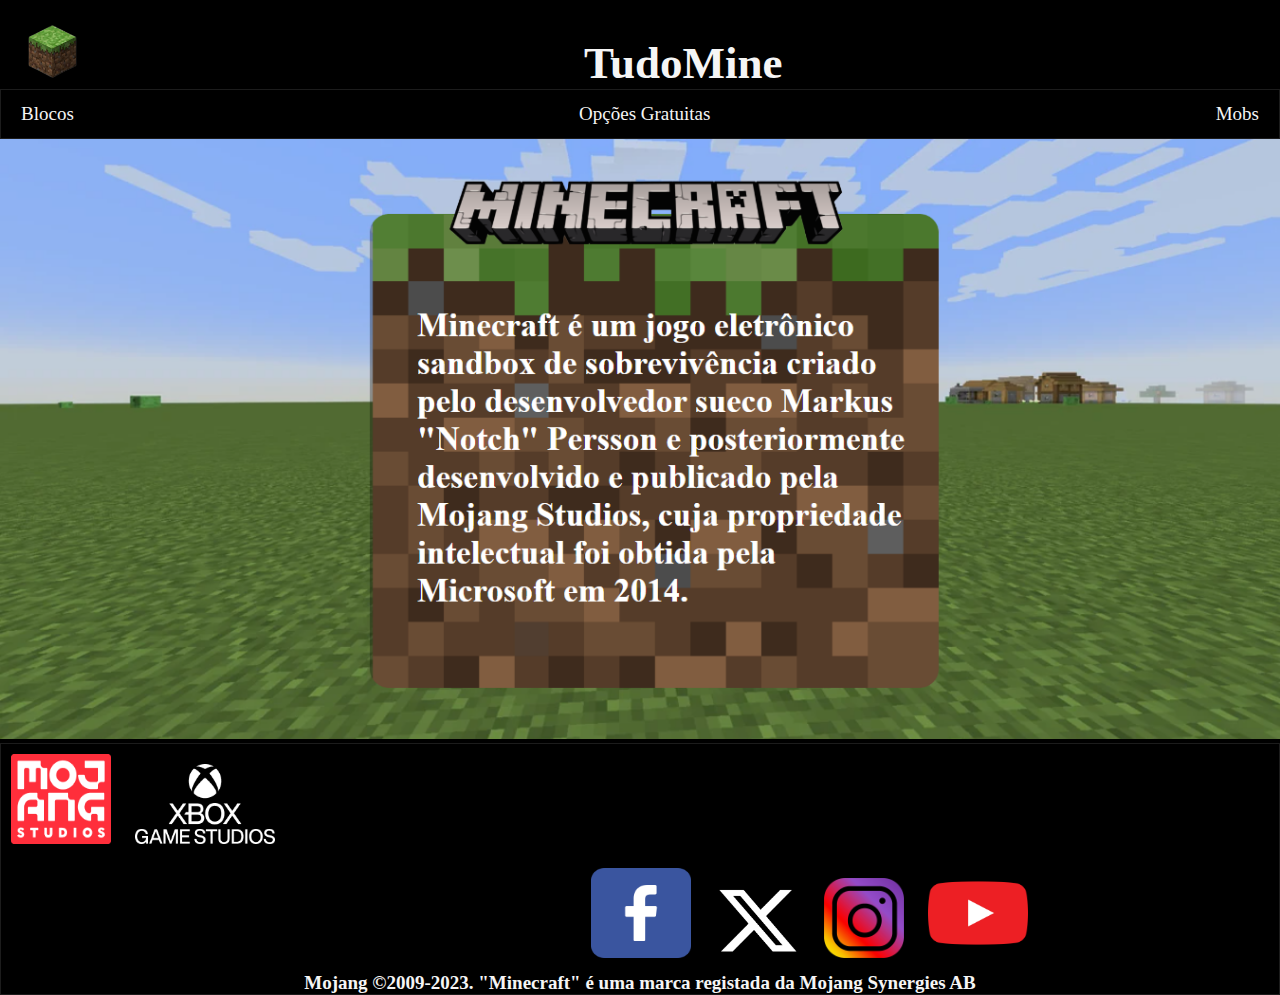
<file: index.html>
<!DOCTYPE html>
<html lang="pt-br">

<head>
    <meta charset="UTF-8">
    <meta name="viewport" content="width=device-width, initial-scale=1.0">
    <link rel="shortcut icon" href="" type="image/x-i   con">
    <link rel="stylesheet" type="text/css" href="css/estilo.css">
    <link rel="shortcut icon" href="img/logo.png" type="image/x-i   con">
    <title>TudoMine</title>
</head>

<header>
    <div name="cabecalho">
        <div class="container">
            <div id="cab1">
                <a href="index.html">
                    <img src="img/logo.png" width=55px height=53px>
                </a>
            </div>
            <div id="cab2">
                <h1>TudoMine</h1>
            </div>
        </div>
        <div id="cab3">
            <div id="opc">
                <a href="html/blocos.html">
                    <p>Blocos</p>
                </a>
            </div>
            <div id="opc">
                <a href="html/opcgrat.html">
                    <p>Opções Gratuitas</p>
                </a>
            </div>
            <div id="opc">
                <a href="html/mobs.html">
                    <p>Mobs</p>
                </a>
            </div>
        </div>
    </div>
</header>

<body>
    <div class="fundo">
        <img src="img/tela_fundo.png" width=100% height=100%>
    </div>
</body>
<footer>
    <div class="rodape">
        <div class="item">
            <img src="img/mojang.png" width=100px height=90px>
        </div>
        <div class="item">
            <img src="img/xbox.png" width=140px height=80px>
        </div>
        <div class="conterr">
            <div class="icon">
                <a href="https://www.facebook.com/minecraft/?locale=pt_BR" target="_blank">
                    <img src="img/face.png" width=100px height=90px></a>
            </div>
            <div class="icon">
                <a href="https://twitter.com/Minecraft" target="_blank">
                    <img src="img/x.png" width=85px height=75px></a>
            </div>
            <div class="icon">
                <a href="https://www.instagram.com/minecraft/" target="_blank">
                    <img src="img/insta.png" width=80px height=80px></a>
            </div>
            <div class="icon">
                <a href="https://www.youtube.com/minecraft" target="_blank">
                    <img src="img/yt.png" width=100px height=90px></a>
            </div>
        </div>
        <div class="texto">
            <p>Mojang ©2009-2023. "Minecraft" é uma marca registada da Mojang Synergies AB</p>
        </div>
    </div>
</footer>

</html>
</file>
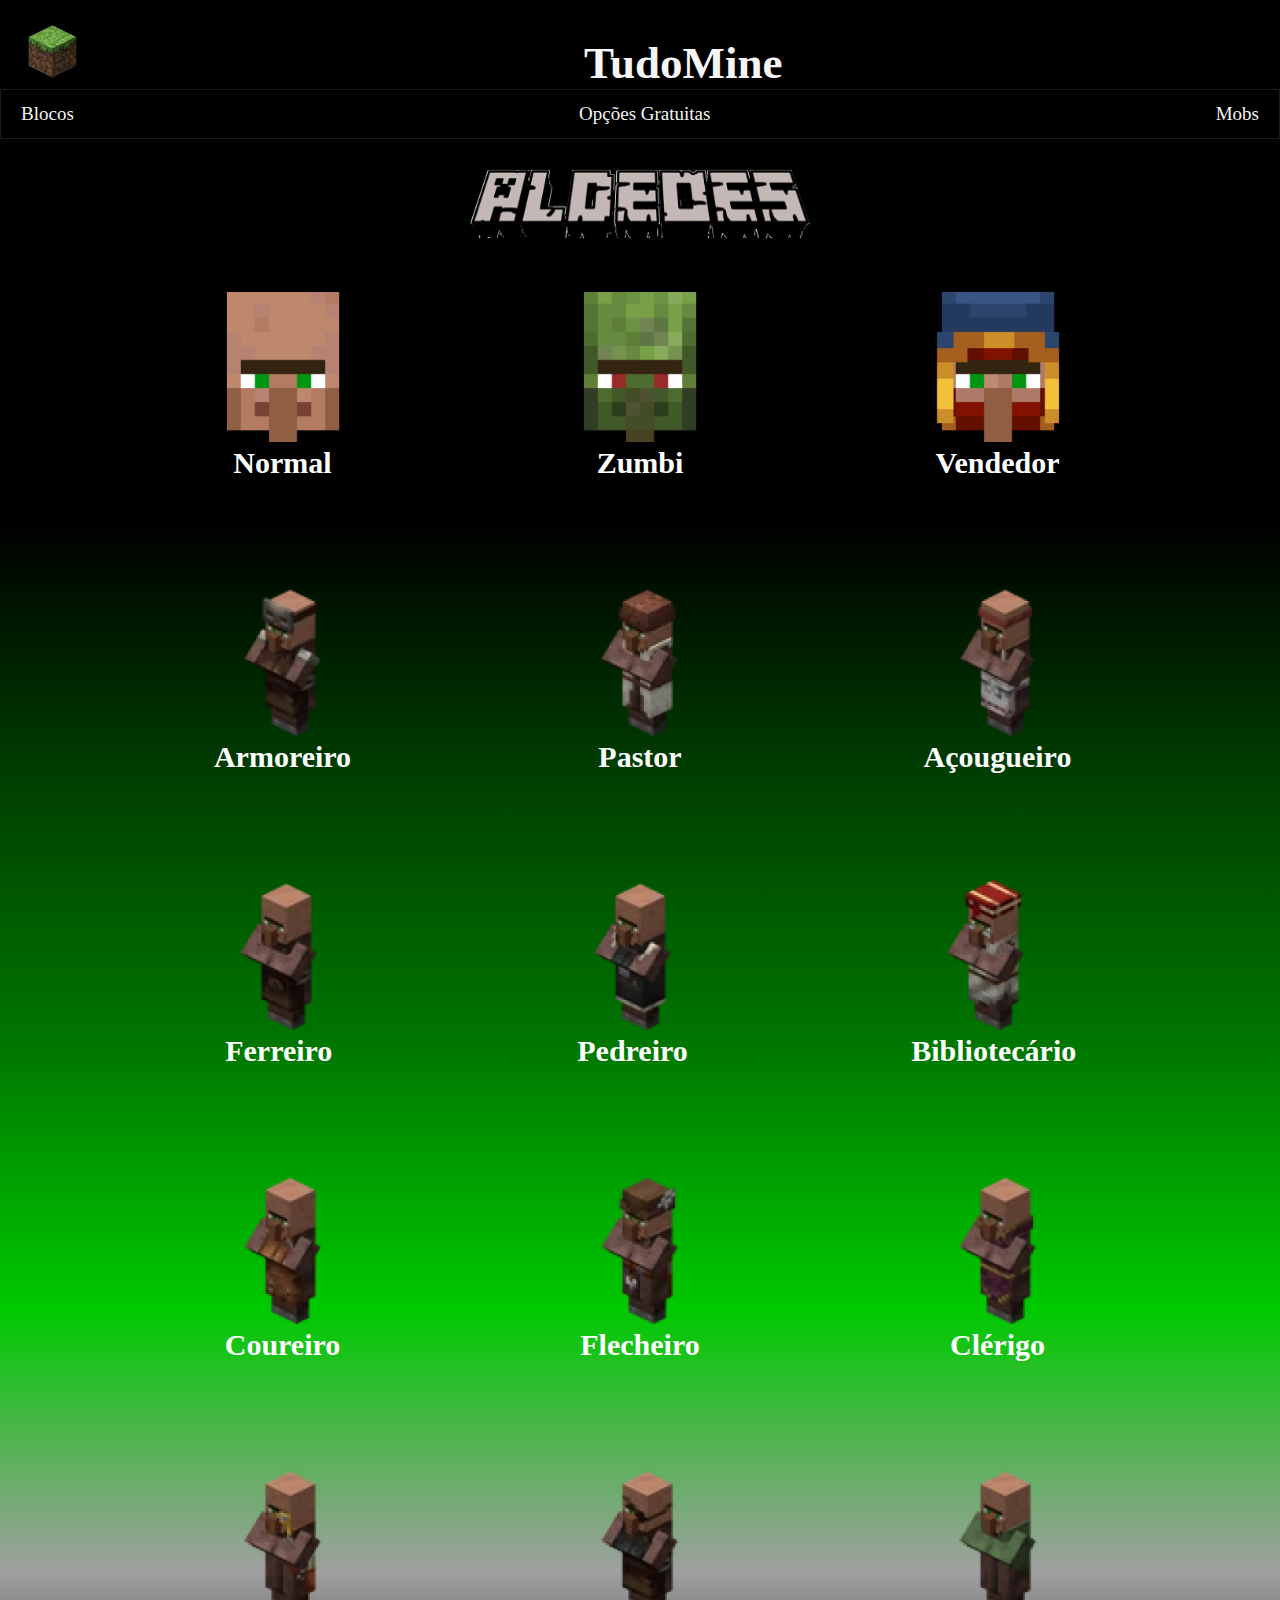
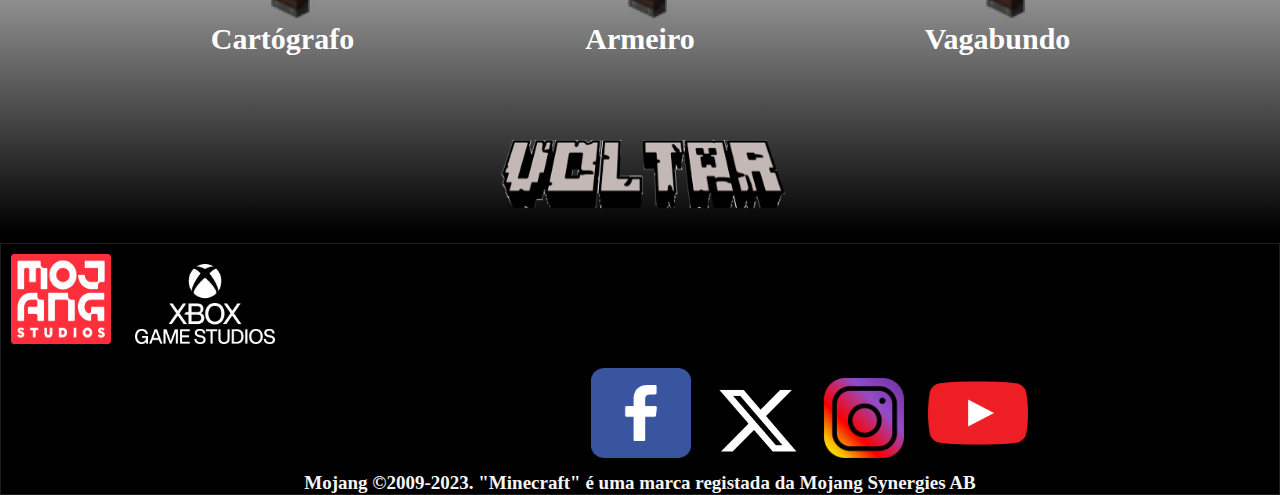
<file: html/aldeoes.html>
<!DOCTYPE html>
<html lang="pt-br">

<head>
    <meta charset="UTF-8">
    <meta name="viewport" content="width=device-width, initial-scale=1.0">
    <link rel="shortcut icon" href="" type="image/x-i   con">
    <link rel="stylesheet" type="text/css" href="../css/estilo.css">
    <link rel="shortcut icon" href="../img/logo.png" type="image/x-i   con">
    <title>TudoMine</title>
</head>

<header>
    <div name="cabecalho">
        <div class="container">
            <div id="cab1">
                <a href="../index.html">
                    <img src="../img/logo.png" width=55px height=53px>
                </a>
            </div>
            <div id="cab2">
                <h1>TudoMine</h1>
            </div>
        </div>
        <div id="cab3">
            <div id="opc">
                <a href="blocos.html">
                    <p>Blocos</p>
                </a>
            </div>
            <div id="opc">
                <a href="opcgrat.html">
                    <p>Opções Gratuitas</p>
                </a>
            </div>
            <div id="opc">
                <a href="mobs.html">
                    <p>Mobs</p>
                </a>
            </div>
        </div>
    </div>
</header>

<body class="body-cor">
    <div class="titulo">
        <img src="../img/aldeoeslogo.png" width="350px" height="70px">
    </div>
    <div class="container2">
        <div id="item1">
            <img src="../img/normal.png" width="150px" height="150px">
            <p>Normal</p>
        </div>
        <div id="item2">
            <img src="../img/zumbial.png" width="150px" height="150px">
            <p>Zumbi</p>
        </div>
        <div id="item3">
            <img src="../img/vendedor.png" width="150px" height="150px">
            <p>Vendedor</p>
        </div>
    </div>
    <div class="container2">
        <div id="item1">
            <img src="../img/armoreiro.png" width="150px" height="150px">
            <p>Armoreiro</p>
        </div>
        <div id="item2">
            <img src="../img/pastor.png" width="150px" height="150px">
            <p>Pastor</p>
        </div>
        <div id="item3">
            <img src="../img/acougueiro.png" width="150px" height="150px">
            <p>Açougueiro</p>
        </div>
    </div>
    <div class="container2">
        <div id="item1">
            <img src="../img/ferreiro.png" width="150px" height="150px">
            <p>Ferreiro</p>
        </div>
        <div id="item2">
            <img src="../img/pedreiro.png" width="150px" height="150px">
            <p>Pedreiro</p>
        </div>
        <div id="item3">
            <img src="../img/bibliotecario.png" width="150px" height="150px">
            <p>Bibliotecário</p>
        </div>
    </div>
    <div class="container2">
        <div id="item1">
            <img src="../img/coureiro.png" width="150px" height="150px">
            <p>Coureiro</p>
        </div>
        <div id="item2">
            <img src="../img/flecheiro.png" width="150px" height="150px">
            <p>Flecheiro</p>
        </div>
        <div id="item3">
            <img src="../img/clerigo.png" width="150px" height="150px">
            <p>Clérigo</p>
        </div>
    </div>
    <div class="container2">
        <div id="item1">
            <img src="../img/cartografo.png" width="150px" height="150px">
            <p>Cartógrafo</p>
        </div>
        <div id="item2">
            <img src="../img/armeiro.png" width="150px" height="150px">
            <p>Armeiro</p>
        </div>
        <div id="item3">
            <img src="../img/vagabundo.png" width="150px" height="150px">
            <p>Vagabundo</p>
        </div>
    </div>
    <div class="voltar">
        <a href="mobs.html">
            <img src="../img/voltar.png" width="300px" height="70px"></a>
    </div>
</body>
<footer>
    <div class="rodape">
        <div class="item">
            <img src="../img/mojang.png" width=100px height=90px>
        </div>
        <div class="item">
            <img src="../img/xbox.png" width=140px height=80px>
        </div>
        <div class="conterr">
            <div class="icon">
                <a href="https://www.facebook.com/minecraft/?locale=pt_BR" target="_blank">
                    <img src="../img/face.png" width=100px height=90px></a>
            </div>
            <div class="icon">
                <a href="https://twitter.com/Minecraft" target="_blank">
                    <img src="../img/x.png" width=85px height=75px></a>
            </div>
            <div class="icon">
                <a href="https://www.instagram.com/minecraft/" target="_blank">
                    <img src="../img/insta.png" width=80px height=80px></a>
            </div>
            <div class="icon">
                <a href="https://www.youtube.com/minecraft" target="_blank">
                    <img src="../img/yt.png" width=100px height=90px></a>
            </div>
        </div>
        <div class="texto">
            <p>Mojang ©2009-2023. "Minecraft" é uma marca registada da Mojang Synergies AB</p>
        </div>
    </div>
</footer>

</html>
</file>
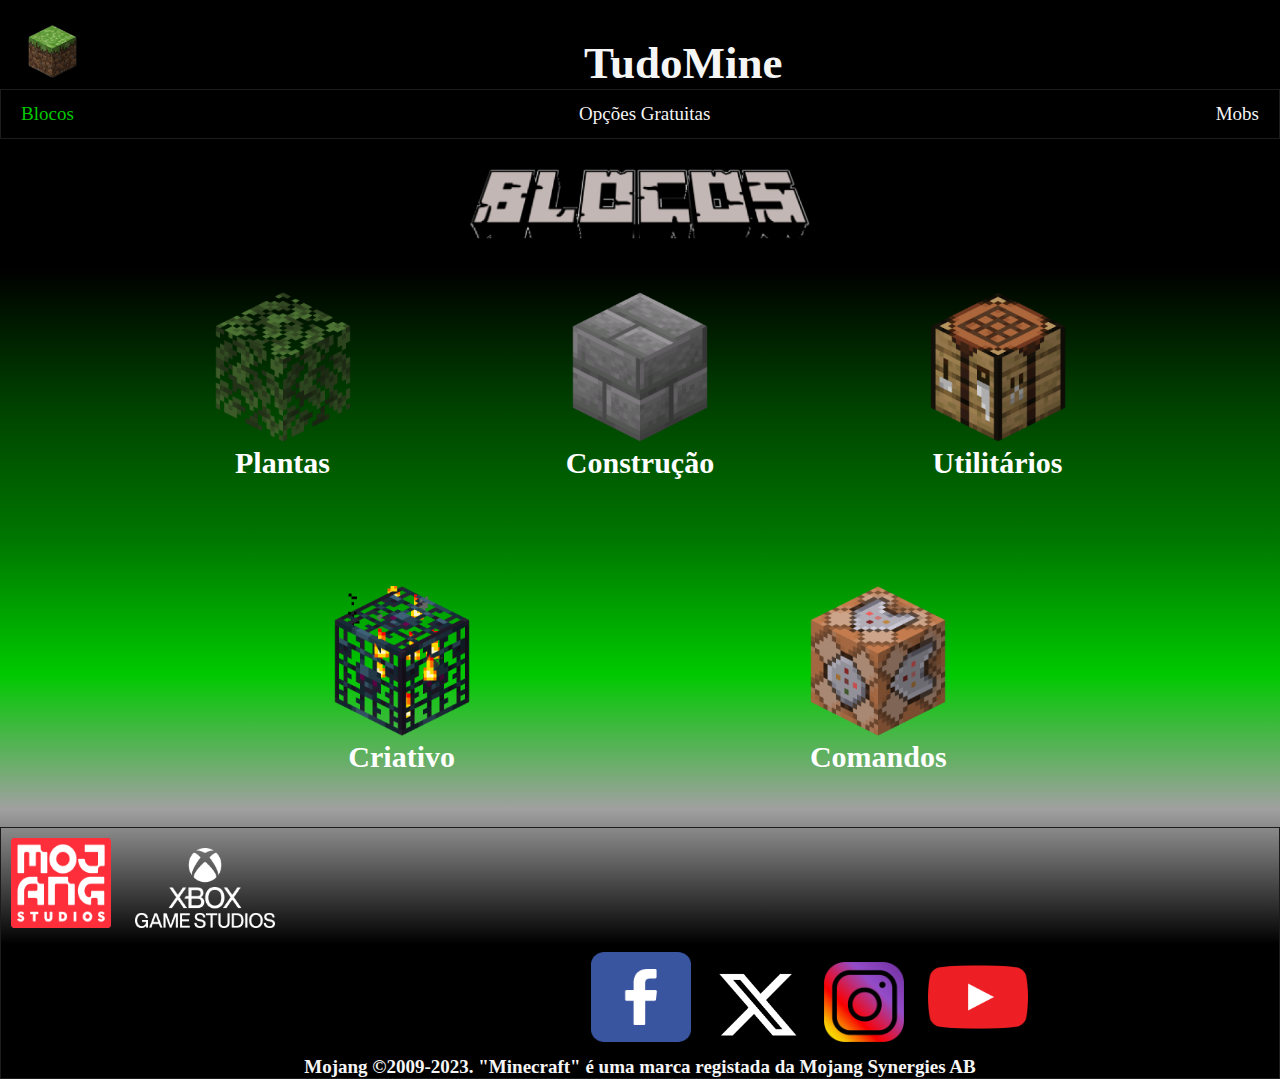
<file: html/blocos.html>
<!DOCTYPE html>
<html lang="pt-br">

<head>
    <meta charset="UTF-8">
    <meta name="viewport" content="width=device-width, initial-scale=1.0">
    <link rel="shortcut icon" href="" type="image/x-i   con">
    <link rel="stylesheet" type="text/css" href="../css/estilo.css">
    <link rel="shortcut icon" href="../img/logo.png" type="image/x-i   con">
    <title>TudoMine</title>
</head>

<header>
    <div name="cabecalho">
        <div class="container">
            <div id="cab1">
                <a href="../index.html">
                    <img src="../img/logo.png" width=55px height=53px>
                </a>
            </div>
            <div id="cab2">
                <h1>TudoMine</h1>
            </div>
        </div>
        <div id="cab3">
            <div id="opc">
                <p id="selec">Blocos</p>
            </div>
            <div id="opc">
                <a href="opcgrat.html">
                    <p>Opções Gratuitas</p>
                </a>
            </div>
            <div id="opc">
                <a href="mobs.html">
                    <p>Mobs</p>
                </a>
            </div>
        </div>
    </div>
</header>

<body class="body-cor">
    <div class="titulo">
        <img src="../img/blocoslogo.png" width="350px" height="70px">
    </div>
    <div class="container2">
        <a href="plantas.html">
            <div id="planta">
                <img src="../img/planta.png" width="150px" height="150px">
                <p>Plantas</p>
            </div>
        </a>
        <a href="construcoes.html">
            <div id="contrucoes">
                <img src="../img/contrucao.png" width="150px" height="150px">
                <p>Construção</p>
            </div>
        </a>
        <a href="utilitarios.html">
            <div id="utilitarios">
                <img src="../img/utilitario.png" width="150px" height="150px">
                <p>Utilitários</p>
            </div>
        </a>
    </div>
    <div class="container2">
        <a href="criativo.html">
            <div id="criativo">
                <img src="../img/criativo.png" width="150px" height="150px">
                <p>Criativo</p>
            </div>
        </a>
        <a href="comandos.html">
            <div id="comando">
                <img src="../img/comando.png" width="150px" height="150px">
                <p>Comandos</p>
            </div>
        </a>
    </div>
</body>
<footer>
    <div class="rodape">
        <div class="item">
            <img src="../img/mojang.png" width=100px height=90px>
        </div>
        <div class="item">
            <img src="../img/xbox.png" width=140px height=80px>
        </div>
        <div class="conterr">
            <div class="icon">
                <a href="https://www.facebook.com/minecraft/?locale=pt_BR" target="_blank">
                    <img src="../img/face.png" width=100px height=90px></a>
            </div>
            <div class="icon">
                <a href="https://twitter.com/Minecraft" target="_blank">
                    <img src="../img/x.png" width=85px height=75px></a>
            </div>
            <div class="icon">
                <a href="https://www.instagram.com/minecraft/" target="_blank">
                    <img src="../img/insta.png" width=80px height=80px></a>
            </div>
            <div class="icon">
                <a href="https://www.youtube.com/minecraft" target="_blank">
                    <img src="../img/yt.png" width=100px height=90px></a>
            </div>
        </div>
        <div class="texto">
            <p>Mojang ©2009-2023. "Minecraft" é uma marca registada da Mojang Synergies AB</p>
        </div>
    </div>
</footer>

</html>
</file>
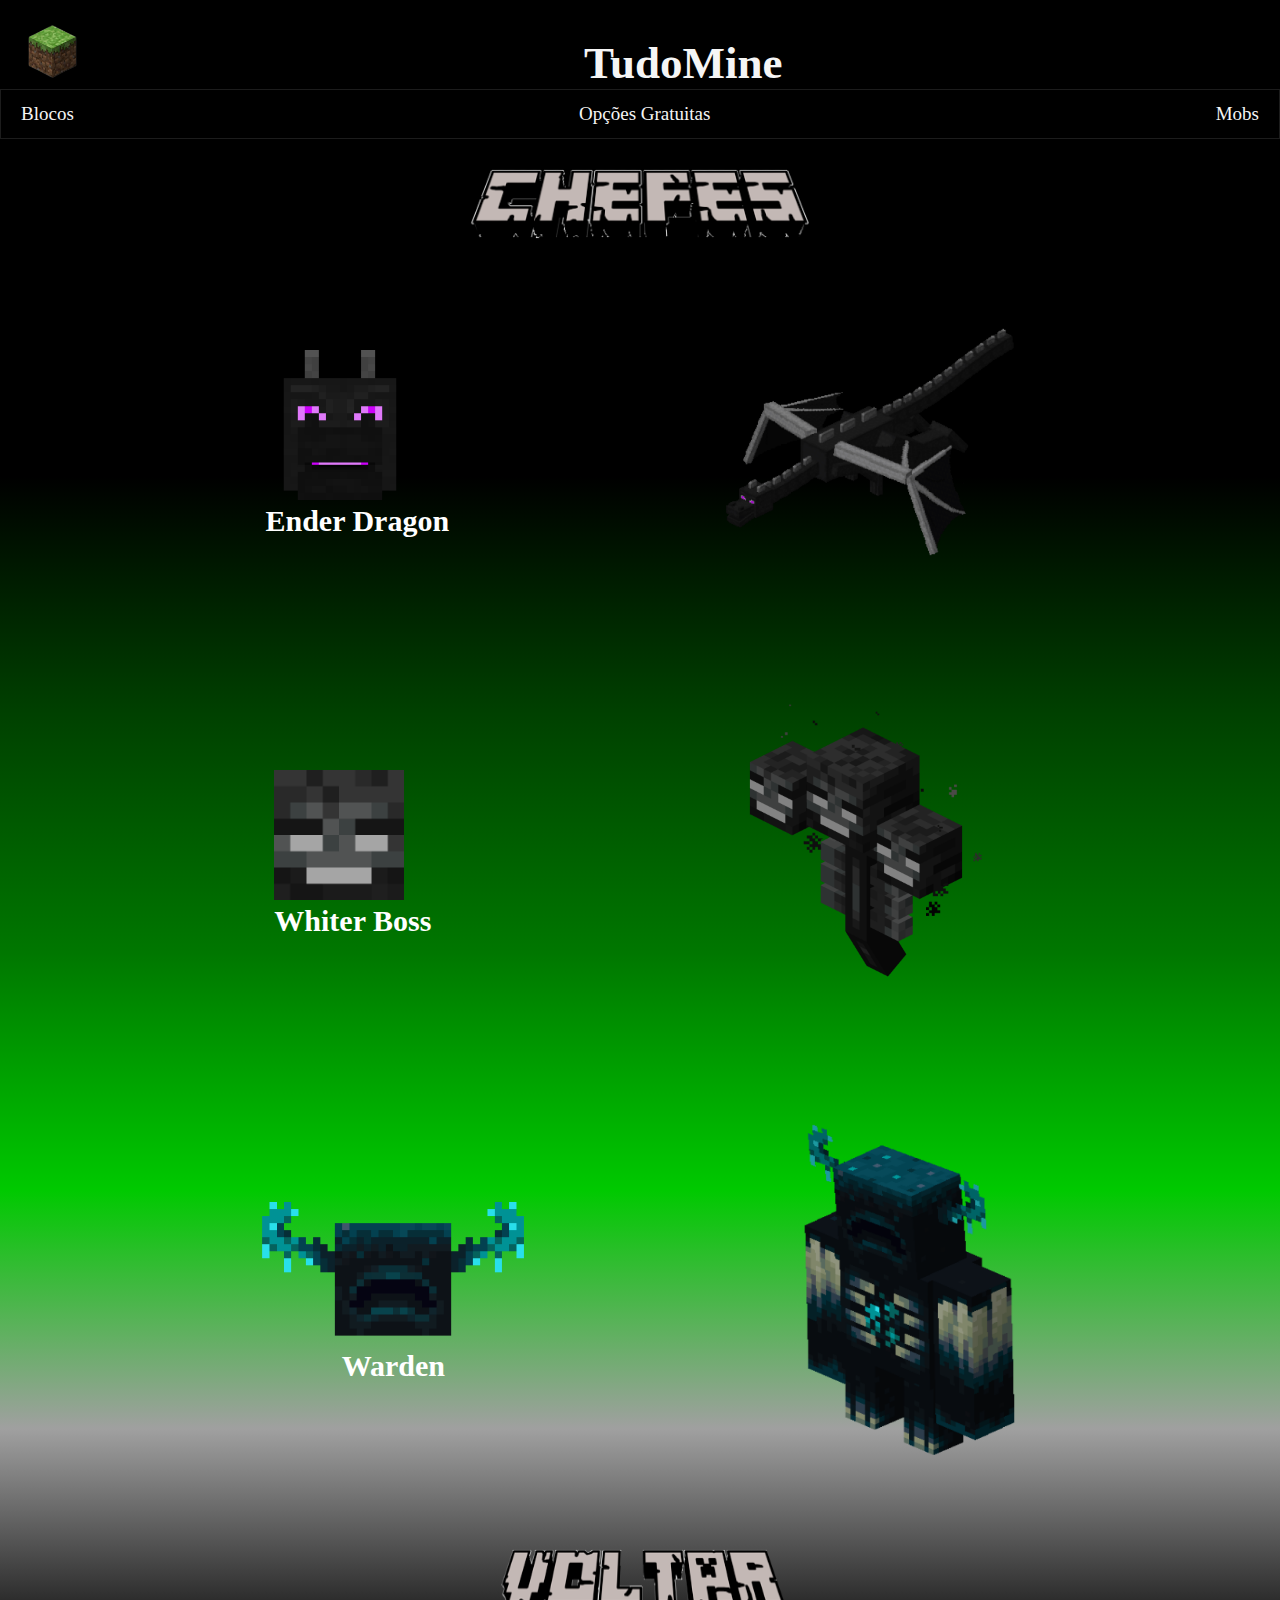
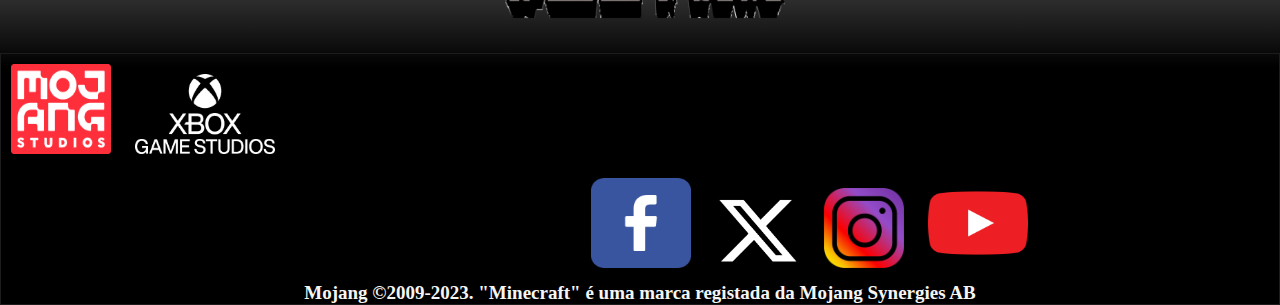
<file: html/chefes.html>
<!DOCTYPE html>
<html lang="pt-br">

<head>
    <meta charset="UTF-8">
    <meta name="viewport" content="width=device-width, initial-scale=1.0">
    <link rel="shortcut icon" href="" type="image/x-i   con">
    <link rel="stylesheet" type="text/css" href="../css/estilo.css">
    <link rel="shortcut icon" href="../img/logo.png" type="image/x-i   con">
    <title>TudoMine</title>
</head>

<header>
    <div name="cabecalho">
        <div class="container">
            <div id="cab1">
                <a href="../index.html">
                    <img src="../img/logo.png" width=55px height=53px>
                </a>
            </div>
            <div id="cab2">
                <h1>TudoMine</h1>
            </div>
        </div>
        <div id="cab3">
            <div id="opc">
                <a href="blocos.html">
                    <p>Blocos</p>
                </a>
            </div>
            <div id="opc">
                <a href="opcgrat.html">
                    <p>Opções Gratuitas</p>
                </a>
            </div>
            <div id="opc">
                <a href="mobs.html">
                    <p>Mobs</p>
                </a>
            </div>
        </div>
    </div>
</header>

<body class="body-cor">
    <div class="titulo">
        <img src="../img/chefeslogo.png" width="350px" height="70px">
    </div>
    <div class="container2">
        <div id="item1">
            <img src="../img/edragoncab.png" width="150px" height="150px">
            <p>Ender Dragon</p>
        </div>
        <div id="item2">
            <img src="../img/edragon.png" width="300px" height="300px">
        </div>
    </div>
    <div class="container2">
        <div id="item1">
            <img src="../img/whitercab.png" width="130px" height="130px">
            <p>Whiter Boss</p>
        </div>
        <div id="item2">
            <img src="../img/whiter.png" width="300px" height="300px">
        </div>
    </div>
    <div class="container2">
        <div id="item1">
            <img src="../img/wardencab.png" width="310px" height="150px">
            <p>Warden</p>
        </div>
        <div id="item2">
            <img src="../img/warden.png" width="255px" height="350px">
        </div>
    </div>
    <div class="voltar">
        <a href="mobs.html">
            <img src="../img/voltar.png" width="300px" height="70px"></a>
    </div>
</body>
<footer>
    <div class="rodape">
        <div class="item">
            <img src="../img/mojang.png" width=100px height=90px>
        </div>
        <div class="item">
            <img src="../img/xbox.png" width=140px height=80px>
        </div>
        <div class="conterr">
            <div class="icon">
                <a href="https://www.facebook.com/minecraft/?locale=pt_BR" target="_blank">
                    <img src="../img/face.png" width=100px height=90px></a>
            </div>
            <div class="icon">
                <a href="https://twitter.com/Minecraft" target="_blank">
                    <img src="../img/x.png" width=85px height=75px></a>
            </div>
            <div class="icon">
                <a href="https://www.instagram.com/minecraft/" target="_blank">
                    <img src="../img/insta.png" width=80px height=80px></a>
            </div>
            <div class="icon">
                <a href="https://www.youtube.com/minecraft" target="_blank">
                    <img src="../img/yt.png" width=100px height=90px></a>
            </div>
        </div>
        <div class="texto">
            <p>Mojang ©2009-2023. "Minecraft" é uma marca registada da Mojang Synergies AB</p>
        </div>
    </div>
</footer>

</html>
</file>
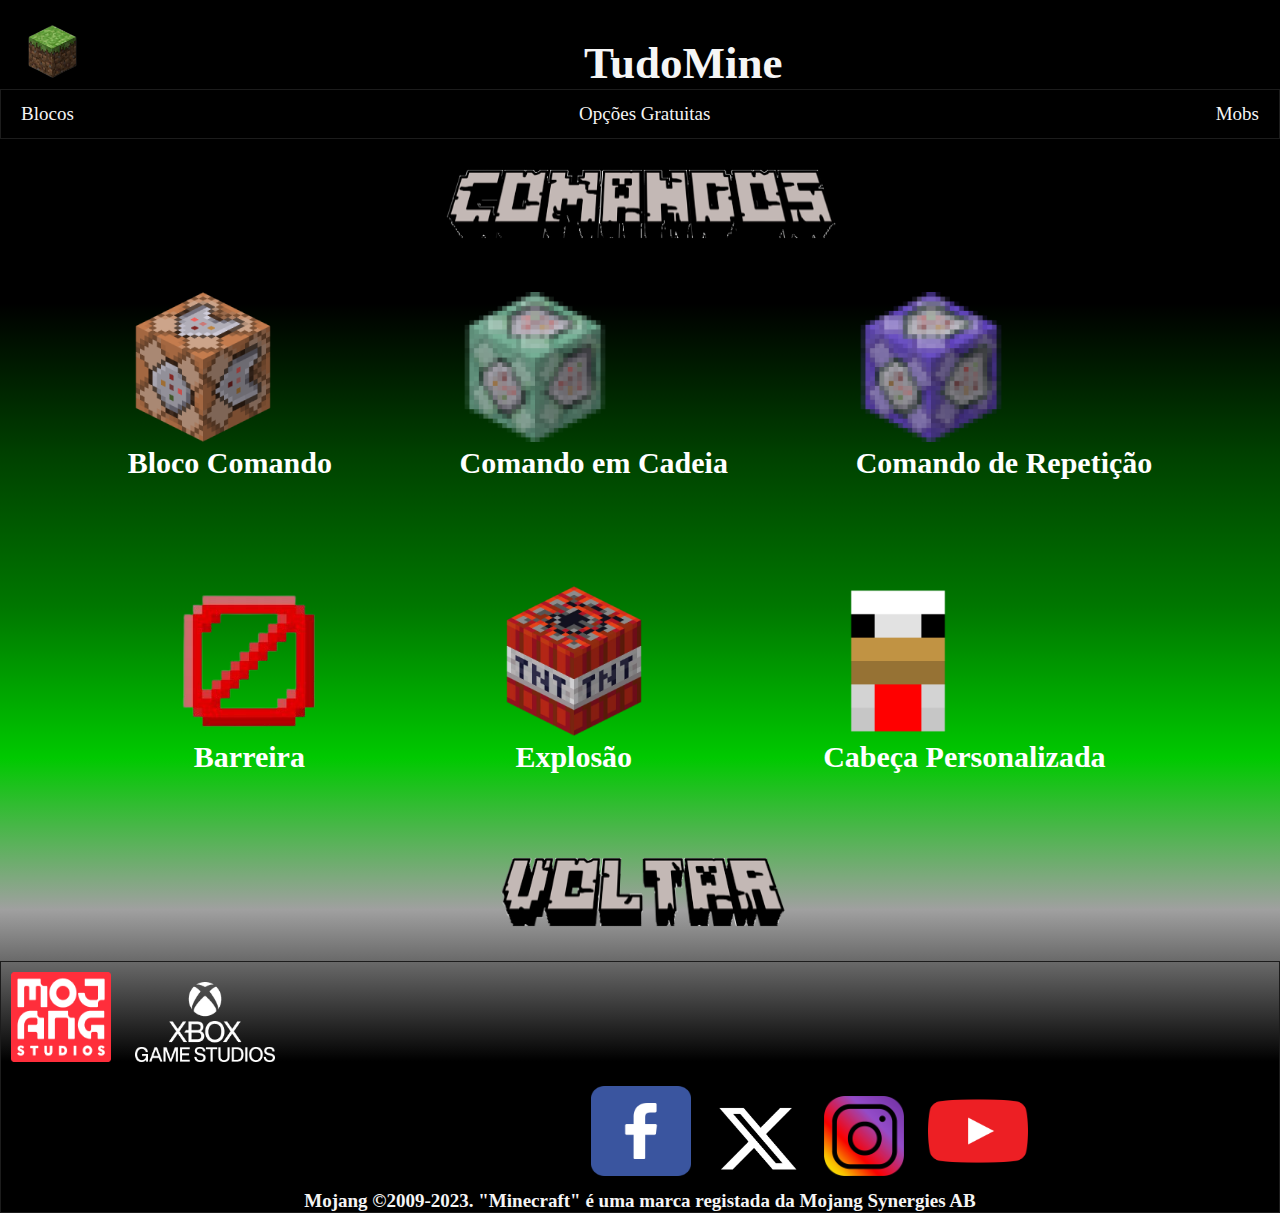
<file: html/comandos.html>
<!DOCTYPE html>
<html lang="pt-br">

<head>
    <meta charset="UTF-8">
    <meta name="viewport" content="width=device-width, initial-scale=1.0">
    <link rel="shortcut icon" href="" type="image/x-i   con">
    <link rel="stylesheet" type="text/css" href="../css/estilo.css">
    <link rel="shortcut icon" href="../img/logo.png" type="image/x-i   con">
    <title>TudoMine</title>
</head>

<header>
    <div name="cabecalho">
        <div class="container">
            <div id="cab1">
                <a href="../index.html">
                    <img src="../img/logo.png" width=55px height=53px>
                </a>
            </div>
            <div id="cab2">
                <h1>TudoMine</h1>
            </div>
        </div>
        <div id="cab3">
            <div id="opc">
                <a href="blocos.html">
                    <p>Blocos</p>
                </a>
            </div>
            <div id="opc">
                <a href="opcgrat.html">
                    <p>Opções Gratuitas</p>
                </a>
            </div>
            <div id="opc">
                <a href="mobs.html">
                    <p>Mobs</p>
                </a>
            </div>
        </div>
    </div>
</header>

<body class="body-cor">
    <div class="titulo">
        <img src="../img/comandoslogo.png" width="400px" height="70px">
    </div>
    <div class="container2">
        <div id="item1">
            <img src="../img/comando.png" width="150px" height="150px">
            <p>Bloco Comando</p>
        </div>
        <div id="item2">
            <img src="../img/cadeia.png" width="150px" height="150px">
            <p>Comando em Cadeia</p>
        </div>
        <div id="item3">
            <img src="../img/repeticao.png" width="150px" height="150px">
            <p>Comando de Repetição</p>
        </div>
    </div>
    <div class="container2">
        <div id="item1">
            <img src="../img/barreira.png" width="150px" height="150px">
            <p>Barreira</p>
        </div>
        <div id="item2">
            <img src="../img/tntnexp.png" width="150px" height="150px">
            <p>Explosão</p>
        </div>
        <div id="item3">
            <img src="../img/cabecaperso.png" width="150px" height="150px">
            <p>Cabeça Personalizada</p>
        </div>
    </div>
    <div class="voltar">
        <a href="blocos.html">
            <img src="../img/voltar.png" width="300px" height="70px"></a>
    </div>
</body>
<footer>
    <div class="rodape">
        <div class="item">
            <img src="../img/mojang.png" width=100px height=90px>
        </div>
        <div class="item">
            <img src="../img/xbox.png" width=140px height=80px>
        </div>
        <div class="conterr">
            <div class="icon">
                <a href="https://www.facebook.com/minecraft/?locale=pt_BR" target="_blank">
                    <img src="../img/face.png" width=100px height=90px></a>
            </div>
            <div class="icon">
                <a href="https://twitter.com/Minecraft" target="_blank">
                    <img src="../img/x.png" width=85px height=75px></a>
            </div>
            <div class="icon">
                <a href="https://www.instagram.com/minecraft/" target="_blank">
                    <img src="../img/insta.png" width=80px height=80px></a>
            </div>
            <div class="icon">
                <a href="https://www.youtube.com/minecraft" target="_blank">
                    <img src="../img/yt.png" width=100px height=90px></a>
            </div>
        </div>
        <div class="texto">
            <p>Mojang ©2009-2023. "Minecraft" é uma marca registada da Mojang Synergies AB</p>
        </div>
    </div>
</footer>

</html>
</file>
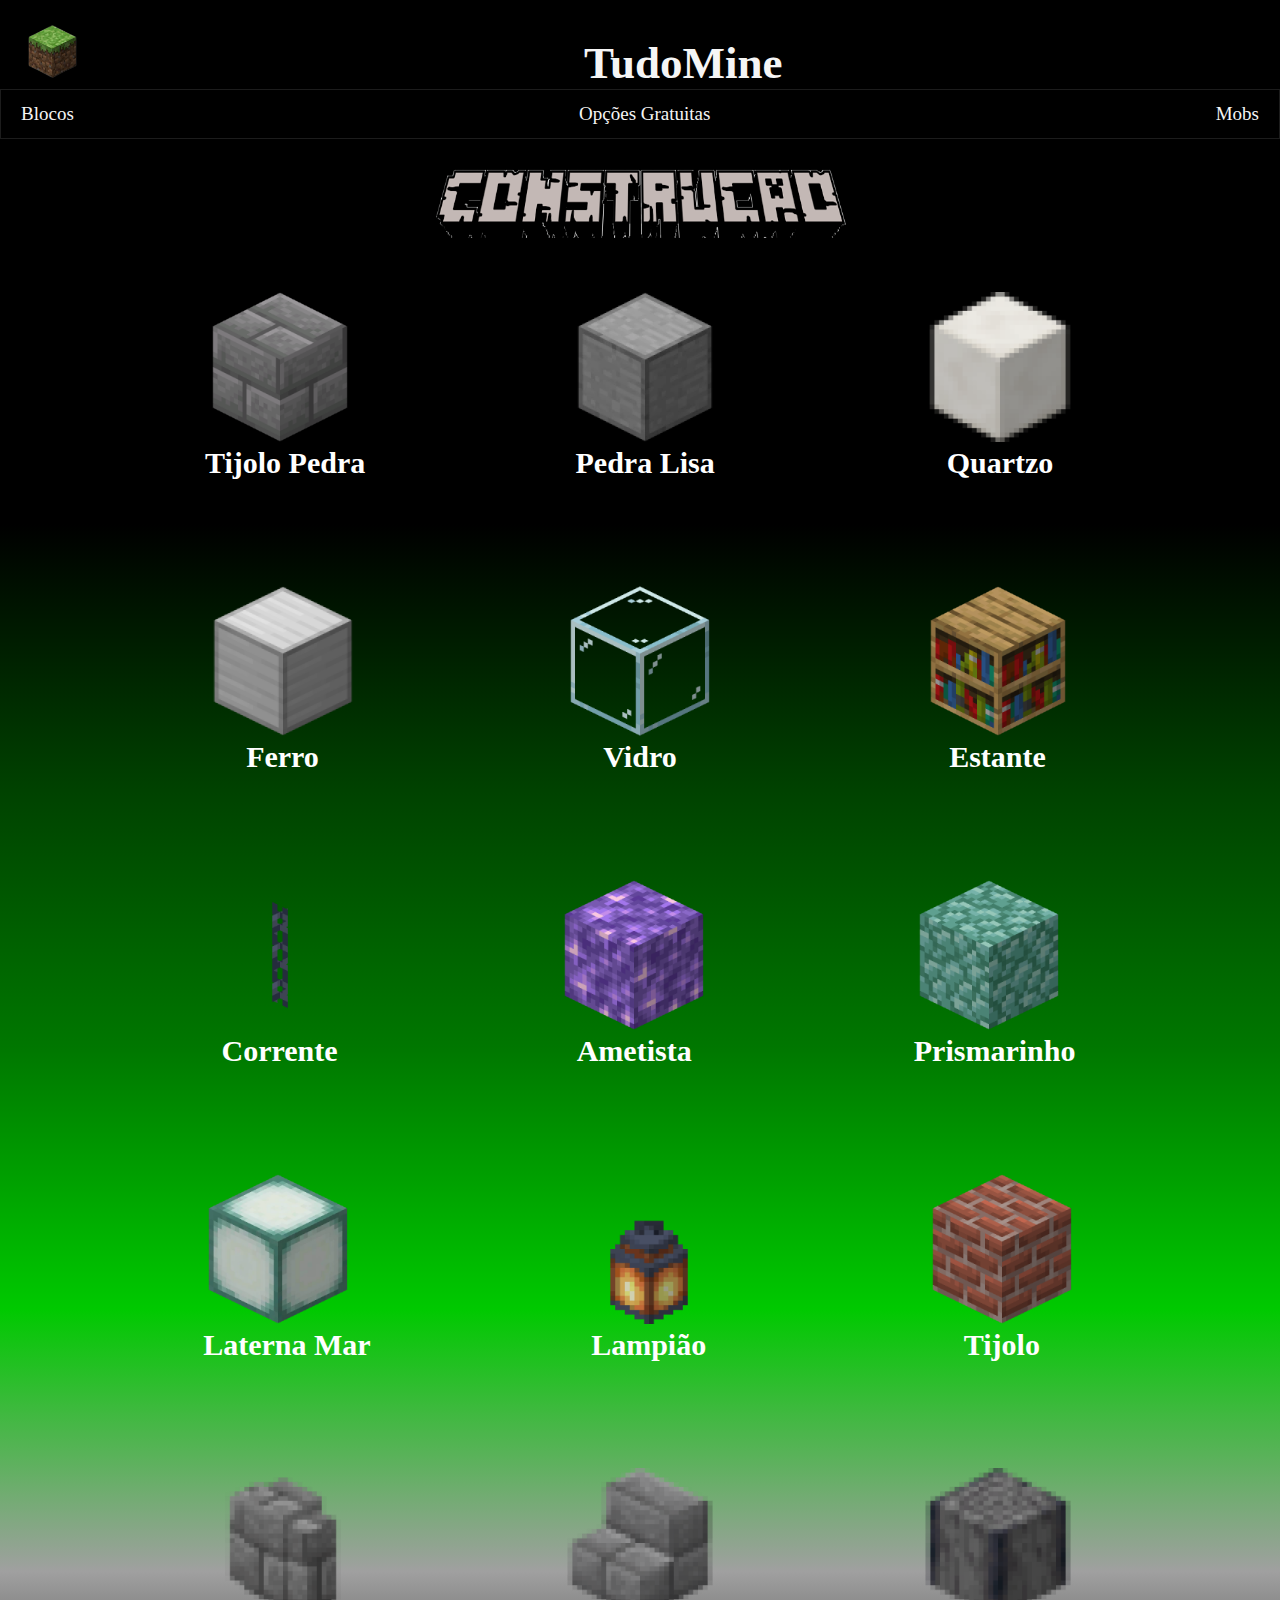
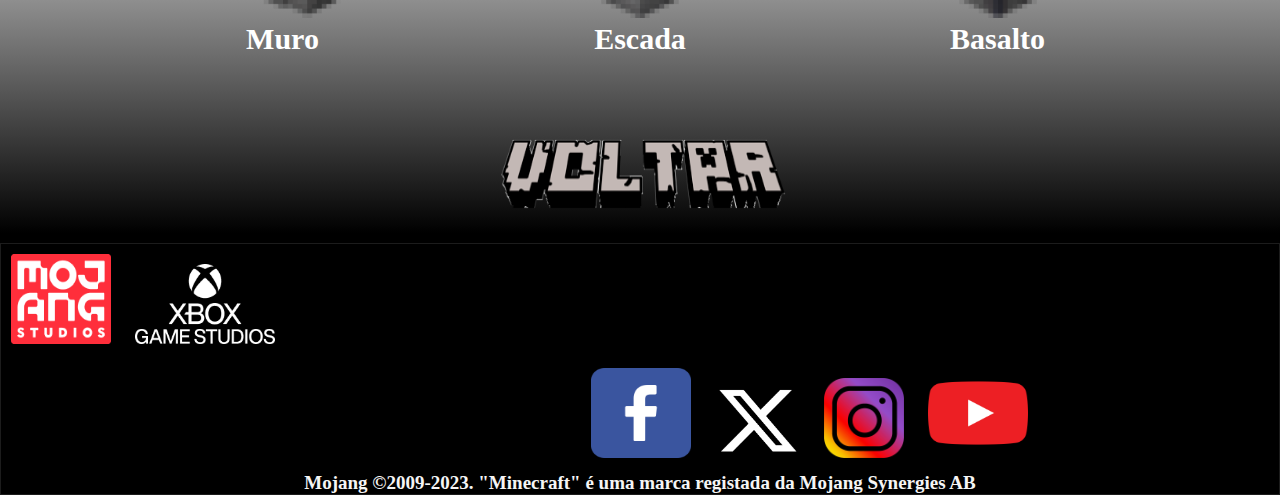
<file: html/construcoes.html>
<!DOCTYPE html>
<html lang="pt-br">

<head>
    <meta charset="UTF-8">
    <meta name="viewport" content="width=device-width, initial-scale=1.0">
    <link rel="shortcut icon" href="" type="image/x-i   con">
    <link rel="stylesheet" type="text/css" href="../css/estilo.css">
    <link rel="shortcut icon" href="../img/logo.png" type="image/x-i   con">
    <title>TudoMine</title>
</head>

<header>
    <div name="cabecalho">
        <div class="container">
            <div id="cab1">
                <a href="../index.html">
                    <img src="../img/logo.png" width=55px height=53px>
                </a>
            </div>
            <div id="cab2">
                <h1>TudoMine</h1>
            </div>
        </div>
        <div id="cab3">
            <div id="opc">
                <a href="blocos.html">
                    <p>Blocos</p>
                </a>
            </div>
            <div id="opc">
                <a href="opcgrat.html">
                    <p>Opções Gratuitas</p>
                </a>
            </div>
            <div id="opc">
                <a href="mobs.html">
                    <p>Mobs</p>
                </a>
            </div>
        </div>
    </div>
</header>

<body class="body-cor">
    <div class="titulo">
        <img src="../img/construcaologo.png" width="420px" height="70px">
    </div>
    <div class="container2">
        <div id="item1">
            <img src="../img/tijolopedra.png" width="150px" height="150px">
            <p>Tijolo Pedra</p>
        </div>
        <div id="item2">
            <img src="../img/pedra.png" width="150px" height="150px">
            <p>Pedra Lisa</p>
        </div>
        <div id="item3">
            <img src="../img/quartzo.png" width="150px" height="150px">
            <p>Quartzo</p>
        </div>
    </div>
    <div class="container2">
        <div id="item1">
            <img src="../img/ferro.png" width="150px" height="150px">
            <p>Ferro</p>
        </div>
        <div id="item2">
            <img src="../img/vidro.png" width="150px" height="150px">
            <p>Vidro</p>
        </div>
        <div id="item3">
            <img src="../img/estante.png" width="150px" height="150px">
            <p>Estante</p>
        </div>
    </div>
    <div class="container2">
        <div id="item1">
            <img src="../img/corrente.png" width="150px" height="150px">
            <p>Corrente</p>
        </div>
        <div id="item2">
            <img src="../img/ametista.png" width="150px" height="150px">
            <p>Ametista</p>
        </div>
        <div id="item3">
            <img src="../img/prismarinho.png" width="150px" height="150px">
            <p>Prismarinho</p>
        </div>
    </div>
    <div class="container2">
        <div id="item1">
            <img src="../img/lanterna.png" width="150px" height="150px">
            <p>Laterna Mar</p>
        </div>
        <div id="item2">
            <img src="../img/lampiao.png" width="150px" height="150px">
            <p>Lampião</p>
        </div>
        <div id="item3">
            <img src="../img/tijolo.png" width="150px" height="150px">
            <p>Tijolo</p>
        </div>
    </div>
    <div class="container2">
        <div id="item1">
            <img src="../img/muro.png" width="150px" height="150px">
            <p>Muro</p>
        </div>
        <div id="item2">
            <img src="../img/escada.png" width="150px" height="150px">
            <p>Escada</p>
        </div>
        <div id="item3">
            <img src="../img/basalto.png" width="150px" height="150px">
            <p>Basalto</p>
        </div>
    </div>
    <div class="voltar">
        <a href="blocos.html">
            <img src="../img/voltar.png" width="300px" height="70px"></a>
    </div>
</body>
<footer>
    <div class="rodape">
        <div class="item">
            <img src="../img/mojang.png" width=100px height=90px>
        </div>
        <div class="item">
            <img src="../img/xbox.png" width=140px height=80px>
        </div>
        <div class="conterr">
            <div class="icon">
                <a href="https://www.facebook.com/minecraft/?locale=pt_BR" target="_blank">
                    <img src="../img/face.png" width=100px height=90px></a>
            </div>
            <div class="icon">
                <a href="https://twitter.com/Minecraft" target="_blank">
                    <img src="../img/x.png" width=85px height=75px></a>
            </div>
            <div class="icon">
                <a href="https://www.instagram.com/minecraft/" target="_blank">
                    <img src="../img/insta.png" width=80px height=80px></a>
            </div>
            <div class="icon">
                <a href="https://www.youtube.com/minecraft" target="_blank">
                    <img src="../img/yt.png" width=100px height=90px></a>
            </div>
        </div>
        <div class="texto">
            <p>Mojang ©2009-2023. "Minecraft" é uma marca registada da Mojang Synergies AB</p>
        </div>
    </div>
</footer>

</html>
</file>
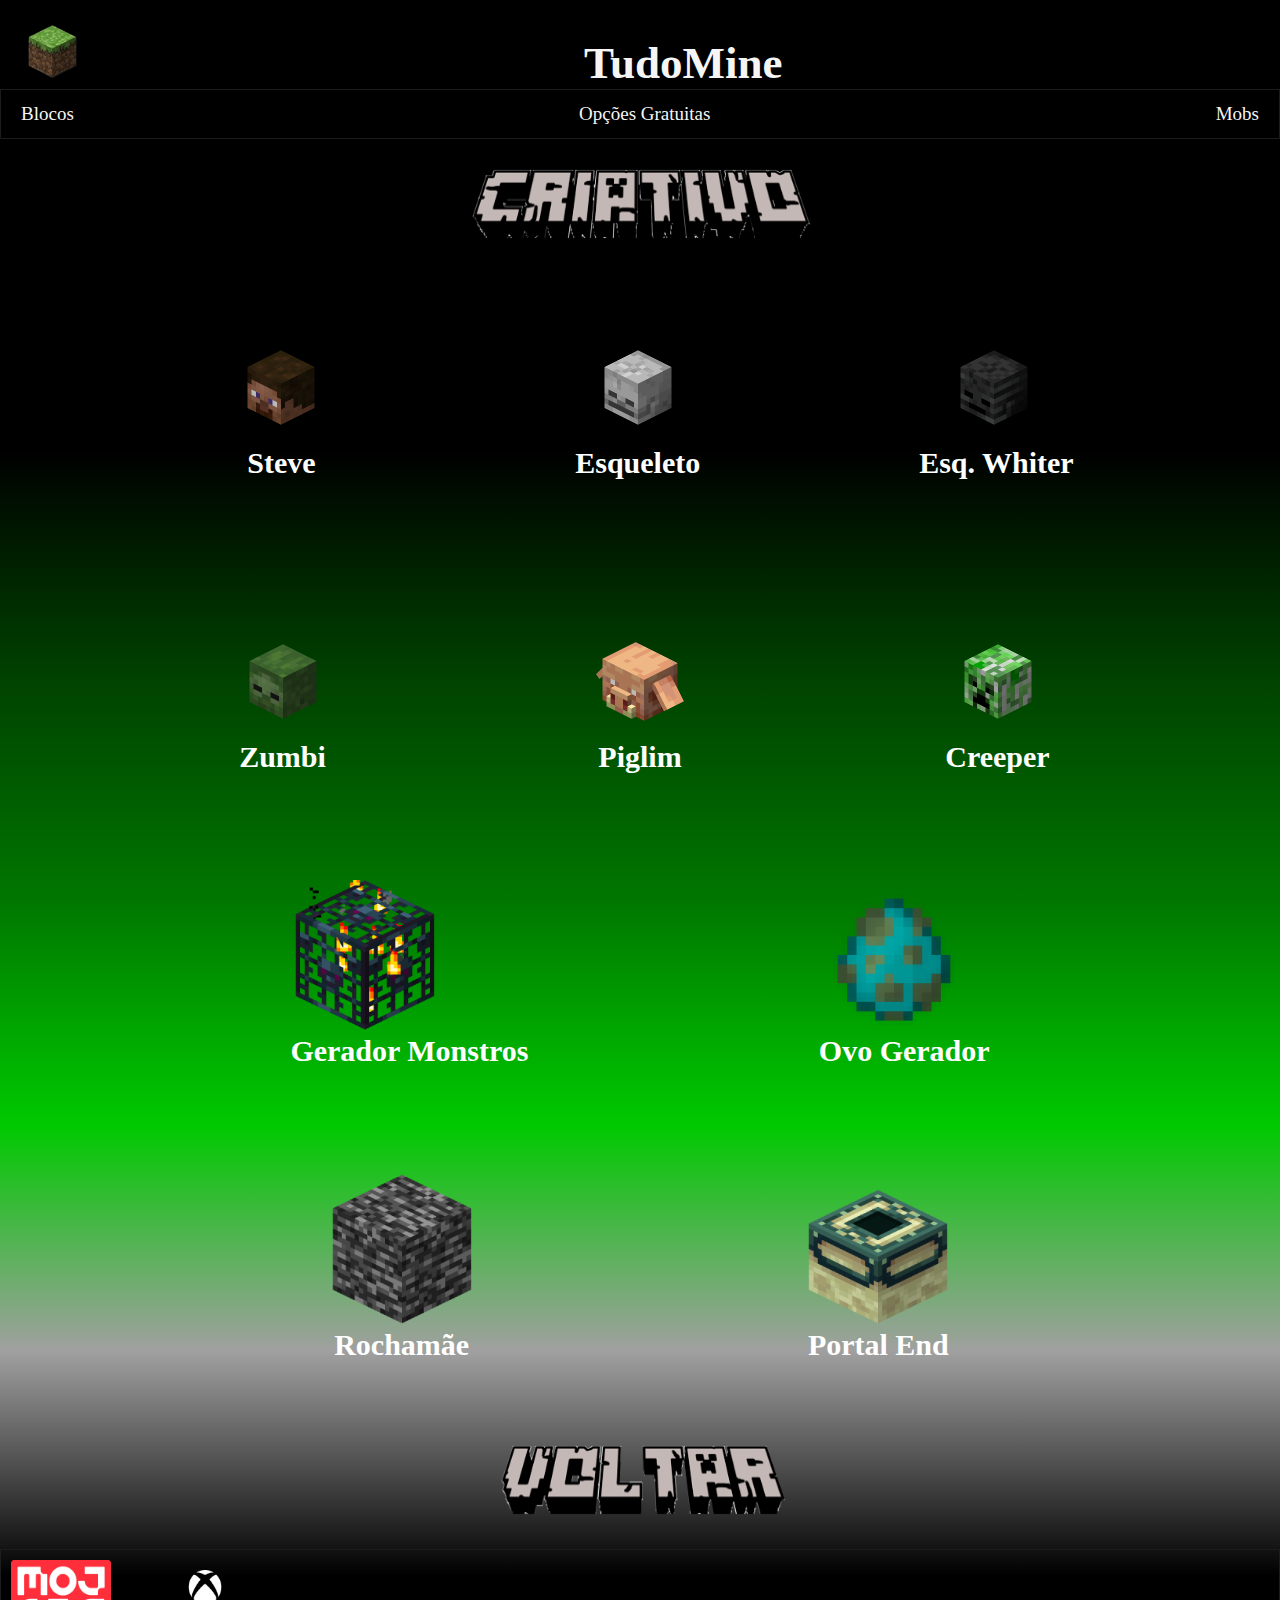
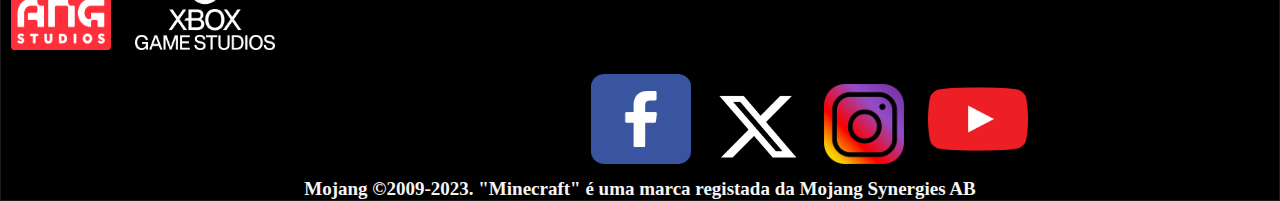
<file: html/criativo.html>
<!DOCTYPE html>
<html lang="pt-br">

<head>
    <meta charset="UTF-8">
    <meta name="viewport" content="width=device-width, initial-scale=1.0">
    <link rel="shortcut icon" href="" type="image/x-i   con">
    <link rel="stylesheet" type="text/css" href="../css/estilo.css">
    <link rel="shortcut icon" href="../img/logo.png" type="image/x-i   con">
    <title>TudoMine</title>
</head>

<header>
    <div name="cabecalho">
        <div class="container">
            <div id="cab1">
                <a href="../index.html">
                    <img src="../img/logo.png" width=55px height=53px>
                </a>
            </div>
            <div id="cab2">
                <h1>TudoMine</h1>
            </div>
        </div>
        <div id="cab3">
            <div id="opc">
                <a href="blocos.html">
                    <p>Blocos</p>
                </a>
            </div>
            <div id="opc">
                <a href="opcgrat.html">
                    <p>Opções Gratuitas</p>
                </a>
            </div>
            <div id="opc">
                <a href="mobs.html">
                    <p>Mobs</p>
                </a>
            </div>
        </div>
    </div>
</header>

<body class="body-cor">
    <div class="titulo">
        <img src="../img/criativologo.png" width="350px" height="70px">
    </div>
    <div class="container2">
        <div id="item1">
            <img src="../img/steve.png" width="150px" height="150px">
            <p>Steve</p>
        </div>
        <div id="item2">
            <img src="../img/esqueleto.png" width="150px" height="150px">
            <p>Esqueleto</p>
        </div>
        <div id="item3">
            <img src="../img/esqwhiter.png" width="150px" height="150px">
            <p>Esq. Whiter</p>
        </div>
    </div>
    <div class="container2">
        <div id="item1">
            <img src="../img/zumbi.png" width="150px" height="150px">
            <p>Zumbi</p>
        </div>
        <div id="item2">
            <img src="../img/piglim.png" width="150px" height="150px">
            <p>Piglim</p>
        </div>
        <div id="item3">
            <img src="../img/creeper.png" width="150px" height="150px">
            <p>Creeper</p>
        </div>
    </div>
    <div class="container2">
        <div id="item1">
            <img src="../img/gerador.png" width="150px" height="150px">
            <p>Gerador Monstros</p>
        </div>
        <div id="item2">
            <img src="../img/ovo.png" width="150px" height="150px">
            <p>Ovo Gerador</p>
        </div>
    </div>
    <div class="container2">
        <div id="item1">
            <img src="../img/rochamae.png" width="150px" height="150px">
            <p>Rochamãe</p>
        </div>
        <div id="item2">
            <img src="../img/portalend.png" width="150px" height="150px">
            <p>Portal End</p>
        </div>
    </div>
    <div class="voltar">
        <a href="blocos.html">
            <img src="../img/voltar.png" width="300px" height="70px"></a>
    </div>
</body>
<footer>
    <div class="rodape">
        <div class="item">
            <img src="../img/mojang.png" width=100px height=90px>
        </div>
        <div class="item">
            <img src="../img/xbox.png" width=140px height=80px>
        </div>
        <div class="conterr">
            <div class="icon">
                <a href="https://www.facebook.com/minecraft/?locale=pt_BR" target="_blank">
                    <img src="../img/face.png" width=100px height=90px></a>
            </div>
            <div class="icon">
                <a href="https://twitter.com/Minecraft" target="_blank">
                    <img src="../img/x.png" width=85px height=75px></a>
            </div>
            <div class="icon">
                <a href="https://www.instagram.com/minecraft/" target="_blank">
                    <img src="../img/insta.png" width=80px height=80px></a>
            </div>
            <div class="icon">
                <a href="https://www.youtube.com/minecraft" target="_blank">
                    <img src="../img/yt.png" width=100px height=90px></a>
            </div>
        </div>
        <div class="texto">
            <p>Mojang ©2009-2023. "Minecraft" é uma marca registada da Mojang Synergies AB</p>
        </div>
    </div>
</footer>

</html>
</file>
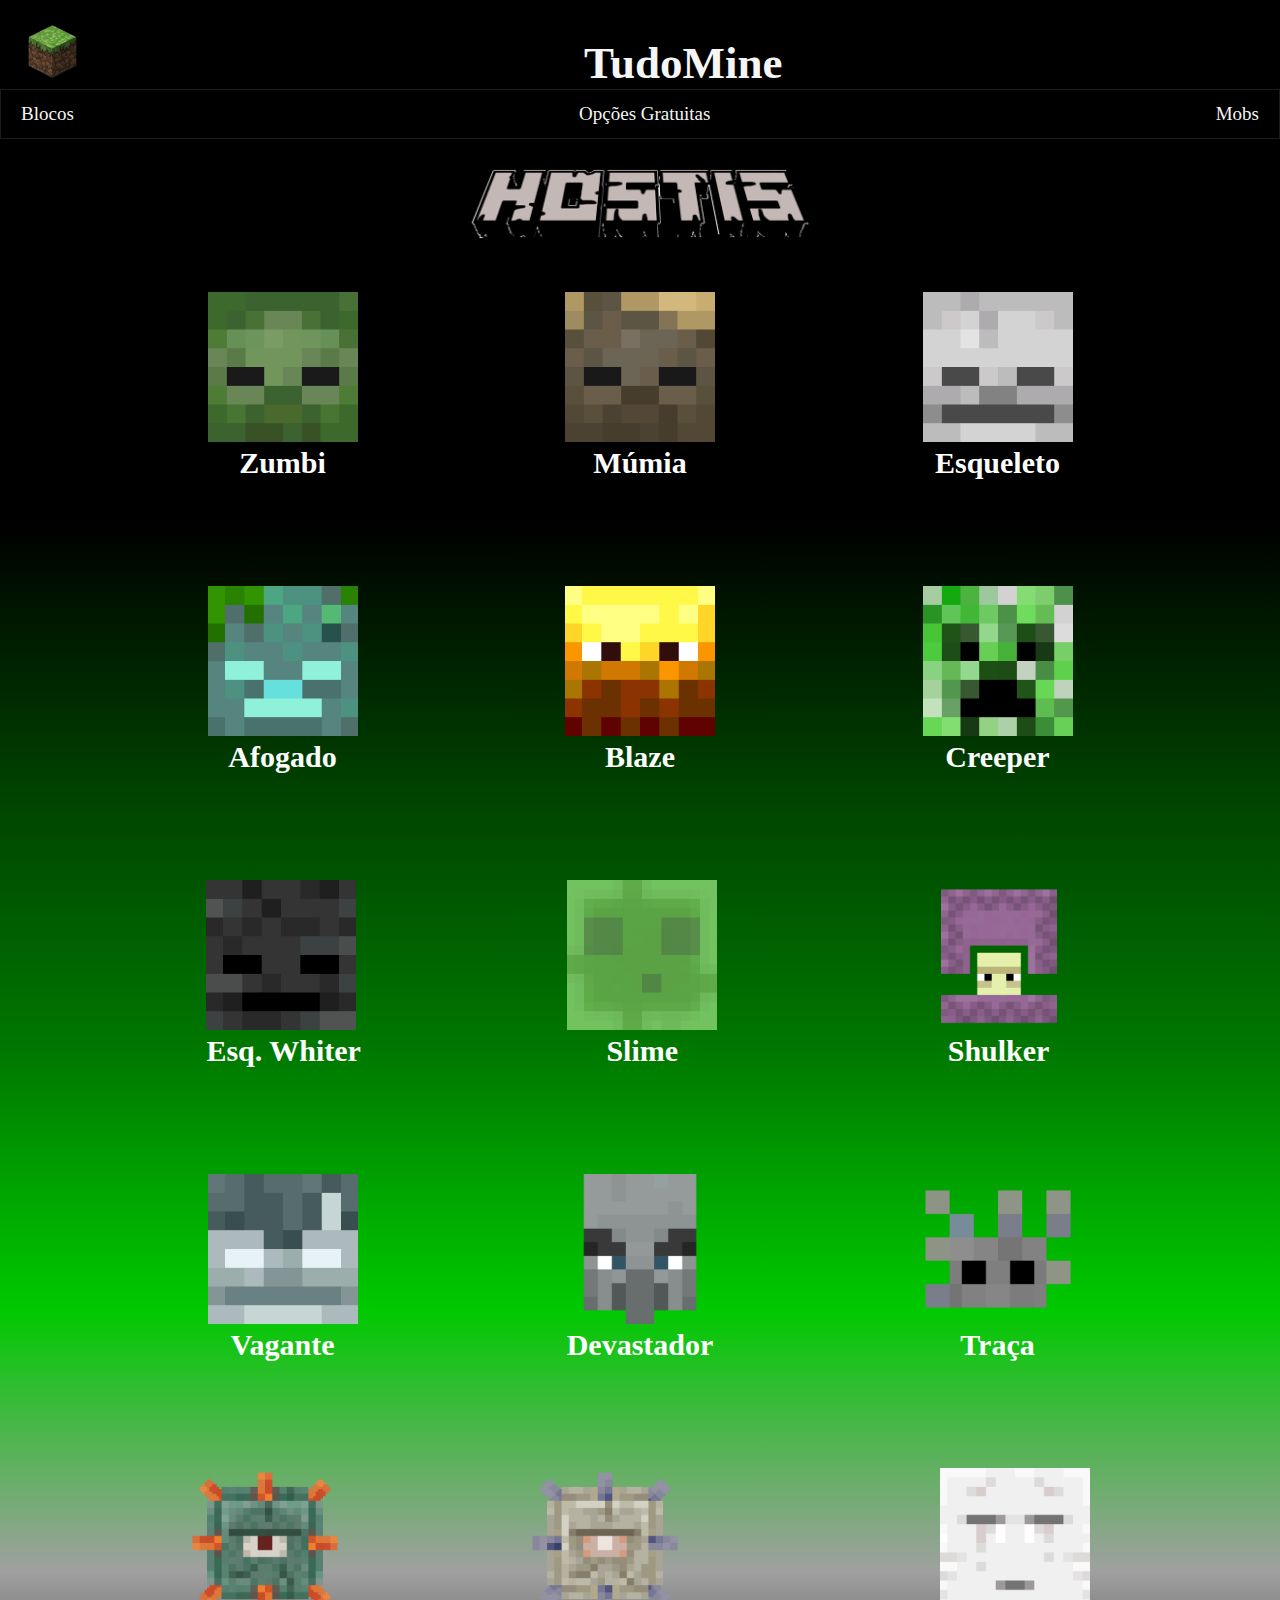
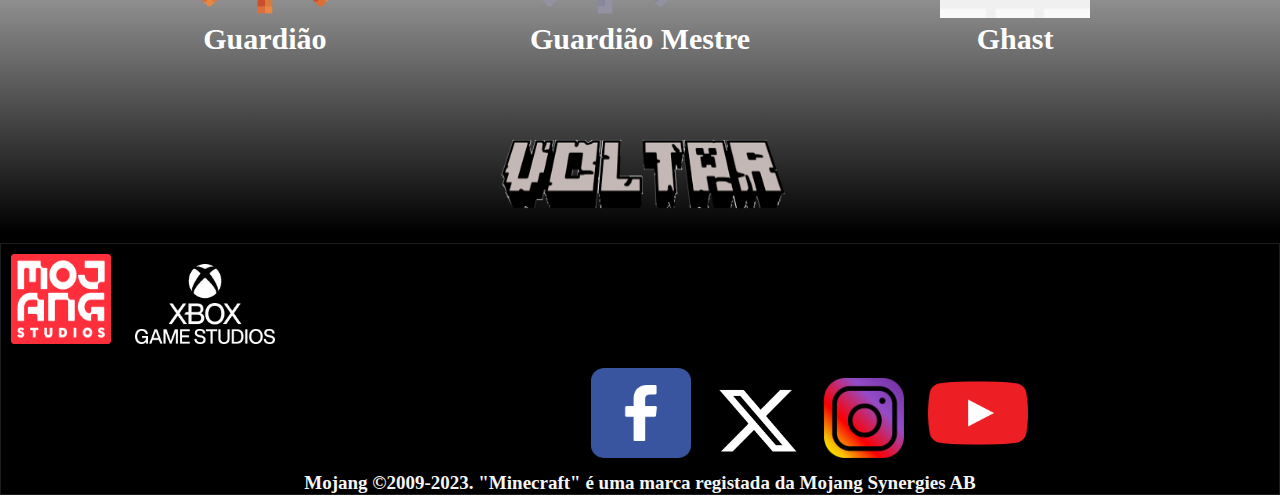
<file: html/hostis.html>
<!DOCTYPE html>
<html lang="pt-br">

<head>
    <meta charset="UTF-8">
    <meta name="viewport" content="width=device-width, initial-scale=1.0">
    <link rel="shortcut icon" href="" type="image/x-i   con">
    <link rel="stylesheet" type="text/css" href="../css/estilo.css">
    <link rel="shortcut icon" href="../img/logo.png" type="image/x-i   con">
    <title>TudoMine</title>
</head>

<header>
    <div name="cabecalho">
        <div class="container">
            <div id="cab1">
                <a href="../index.html">
                    <img src="../img/logo.png" width=55px height=53px>
                </a>
            </div>
            <div id="cab2">
                <h1>TudoMine</h1>
            </div>
        </div>
        <div id="cab3">
            <div id="opc">
                <a href="blocos.html">
                    <p>Blocos</p>
                </a>
            </div>
            <div id="opc">
                <a href="opcgrat.html">
                    <p>Opções Gratuitas</p>
                </a>
            </div>
            <div id="opc">
                <a href="mobs.html">
                    <p>Mobs</p>
                </a>
            </div>
        </div>
    </div>
</header>

<body class="body-cor">
    <div class="titulo">
        <img src="../img/hostislogo.png" width="350px" height="70px">
    </div>
    <div class="container2">
        <div id="item1">
            <img src="../img/zumbimob.png" width="150px" height="150px">
            <p>Zumbi</p>
        </div>
        <div id="item2">
            <img src="../img/mumia.png" width="150px" height="150px">
            <p>Múmia</p>
        </div>
        <div id="item3">
            <img src="../img/esqueletomob.png" width="150px" height="150px">
            <p>Esqueleto</p>
        </div>
    </div>
    <div class="container2">
        <div id="item1">
            <img src="../img/afogado.png" width="150px" height="150px">
            <p>Afogado</p>
        </div>
        <div id="item2">
            <img src="../img/blaze.png" width="150px" height="150px">
            <p>Blaze</p>
        </div>
        <div id="item3">
            <img src="../img/creepermob.png" width="150px" height="150px">
            <p>Creeper</p>
        </div>
    </div>
    <div class="container2">
        <div id="item1">
            <img src="../img/esqwhitermob.png" width="150px" height="150px">
            <p>Esq. Whiter</p>
        </div>
        <div id="item2">
            <img src="../img/slimemob.png" width="150px" height="150px">
            <p>Slime</p>
        </div>
        <div id="item3">
            <img src="../img/shulkermob.png" width="150px" height="150px">
            <p>Shulker</p>
        </div>
    </div>
    <div class="container2">
        <div id="item1">
            <img src="../img/vagante.png" width="150px" height="150px">
            <p>Vagante</p>
        </div>
        <div id="item2">
            <img src="../img/devastador.png" width="150px" height="150px">
            <p>Devastador</p>
        </div>
        <div id="item3">
            <img src="../img/traca.png" width="150px" height="150px">
            <p>Traça</p>
        </div>
    </div>
    <div class="container2">
        <div id="item1">
            <img src="../img/guardiao.png" width="150px" height="150px">
            <p>Guardião</p>
        </div>
        <div id="item2">
            <img src="../img/guardiaomestre.png" width="150px" height="150px">
            <p>Guardião Mestre</p>
        </div>
        <div id="item3">
            <img src="../img/ghast.png" width="150px" height="150px">
            <p>Ghast</p>
        </div>
    </div>
    <div class="voltar">
        <a href="mobs.html">
            <img src="../img/voltar.png" width="300px" height="70px"></a>
    </div>
</body>
<footer>
    <div class="rodape">
        <div class="item">
            <img src="../img/mojang.png" width=100px height=90px>
        </div>
        <div class="item">
            <img src="../img/xbox.png" width=140px height=80px>
        </div>
        <div class="conterr">
            <div class="icon">
                <a href="https://www.facebook.com/minecraft/?locale=pt_BR" target="_blank">
                    <img src="../img/face.png" width=100px height=90px></a>
            </div>
            <div class="icon">
                <a href="https://twitter.com/Minecraft" target="_blank">
                    <img src="../img/x.png" width=85px height=75px></a>
            </div>
            <div class="icon">
                <a href="https://www.instagram.com/minecraft/" target="_blank">
                    <img src="../img/insta.png" width=80px height=80px></a>
            </div>
            <div class="icon">
                <a href="https://www.youtube.com/minecraft" target="_blank">
                    <img src="../img/yt.png" width=100px height=90px></a>
            </div>
        </div>
        <div class="texto">
            <p>Mojang ©2009-2023. "Minecraft" é uma marca registada da Mojang Synergies AB</p>
        </div>
    </div>
</footer>

</html>
</file>
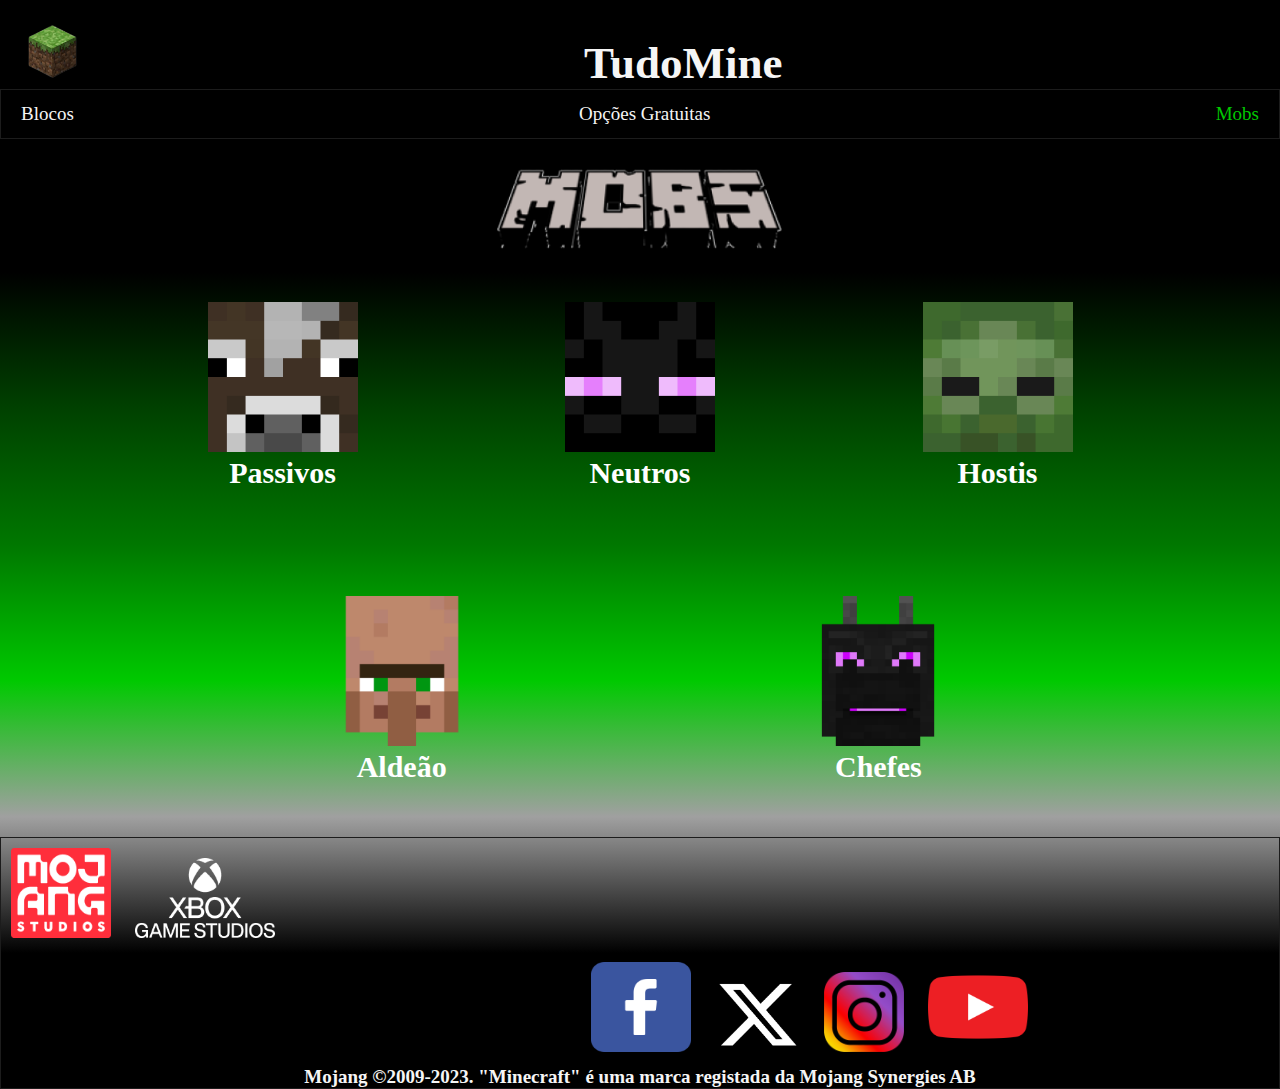
<file: html/mobs.html>
<!DOCTYPE html>
<html lang="pt-br">

<head>
    <meta charset="UTF-8">
    <meta name="viewport" content="width=device-width, initial-scale=1.0">
    <link rel="shortcut icon" href="" type="image/x-i   con">
    <link rel="stylesheet" type="text/css" href="../css/estilo.css">
    <link rel="shortcut icon" href="../img/logo.png" type="image/x-i   con">
    <title>TudoMine</title>
</head>

<header>
    <div name="cabecalho">
        <div class="container">
            <div id="cab1">
                <a href="../index.html">
                    <img src="../img/logo.png" width=55px height=53px>
                </a>
            </div>
            <div id="cab2">
                <h1>TudoMine</h1>
            </div>
        </div>
        <div id="cab3">
            <div id="opc">
                <a href="blocos.html">
                    <p>Blocos</p>
                </a>
            </div>
            <div id="opc">
                <a href="opcgrat.html">
                    <p>Opções Gratuitas</p>
                </a>
            </div>
            <div id="opc">
                <p id="selec">Mobs</p>
            </div>
        </div>
    </div>
</header>

<body class="body-cor">
    <div class="titulo">
        <img src="../img/mobslogo.png" width="300px" height="80px">
    </div>
    <div class="container2">
        <a href="passivos.html">
            <div id="passivo">
                <img src="../img/passivo.png" width="150px" height="150px">
                <p>Passivos</p>
            </div>
        </a>
        <a href="neutros.html">
            <div id="neutro">
                <img src="../img/neutro.png" width="150px" height="150px">
                <p>Neutros</p>
            </div>
        </a>
        <a href="hostis.html">
            <div id="hostil">
                <img src="../img/hostil.png" width="150px" height="150px">
                <p>Hostis</p>
            </div>
        </a>
    </div>
    <div class="container2">
        <a href="aldeoes.html">
            <div id="aldeao">
                <img src="../img/aldeao.png" width="150px" height="150px">
                <p>Aldeão</p>
            </div>
        </a>
        <a href="chefes.html">
            <div id="boss">
                <img src="../img/boss.png" width="150px" height="150px">
                <p>Chefes</p>
            </div>
        </a>
    </div>
</body>
<footer>
    <div class="rodape">
        <div class="item">
            <img src="../img/mojang.png" width=100px height=90px>
        </div>
        <div class="item">
            <img src="../img/xbox.png" width=140px height=80px>
        </div>
        <div class="conterr">
            <div class="icon">
                <a href="https://www.facebook.com/minecraft/?locale=pt_BR" target="_blank">
                    <img src="../img/face.png" width=100px height=90px></a>
            </div>
            <div class="icon">
                <a href="https://twitter.com/Minecraft" target="_blank">
                    <img src="../img/x.png" width=85px height=75px></a>
            </div>
            <div class="icon">
                <a href="https://www.instagram.com/minecraft/" target="_blank">
                    <img src="../img/insta.png" width=80px height=80px></a>
            </div>
            <div class="icon">
                <a href="https://www.youtube.com/minecraft" target="_blank">
                    <img src="../img/yt.png" width=100px height=90px></a>
            </div>
        </div>
        <div class="texto">
            <p>Mojang ©2009-2023. "Minecraft" é uma marca registada da Mojang Synergies AB</p>
        </div>
    </div>
</footer>

</html>
</file>
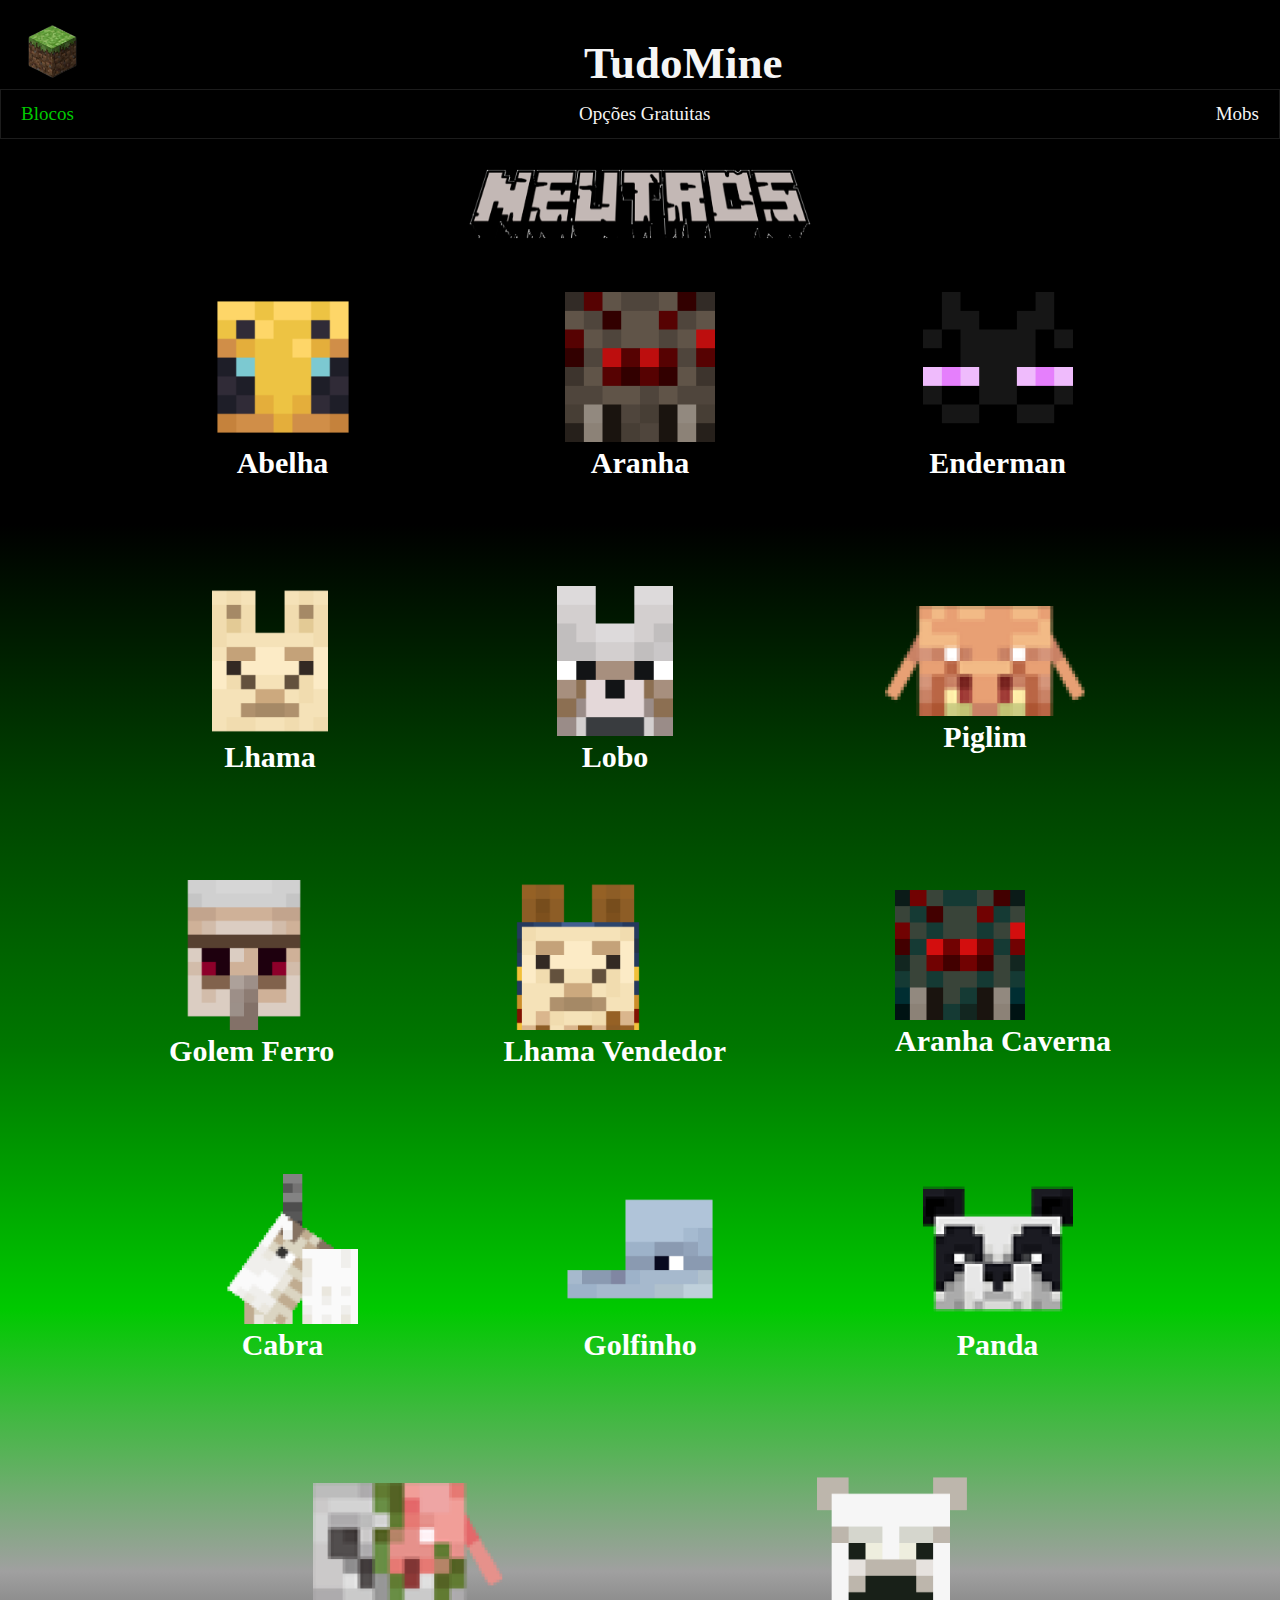
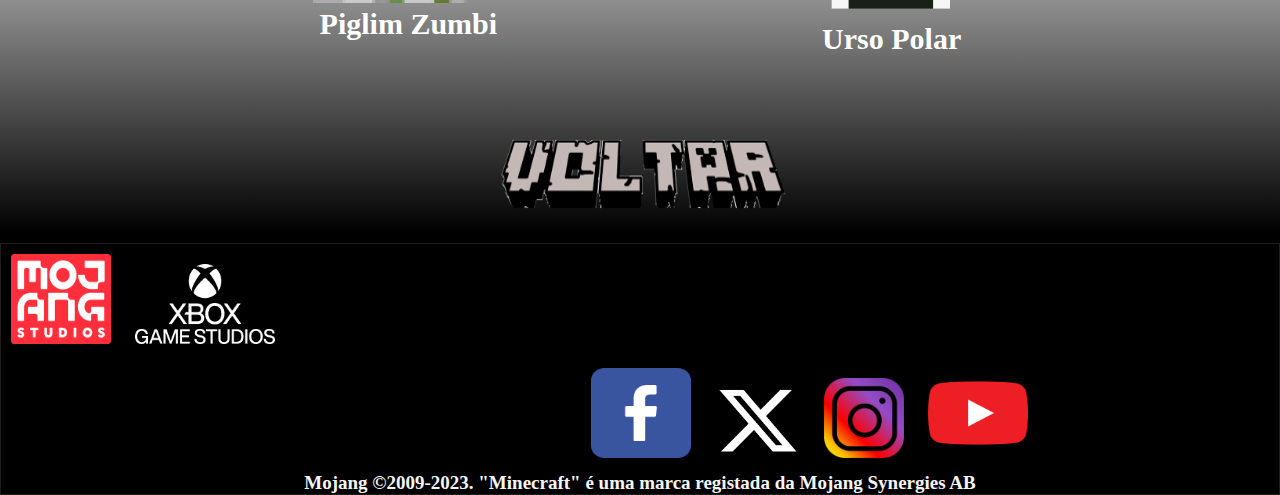
<file: html/neutros.html>
<!DOCTYPE html>
<html lang="pt-br">

<head>
    <meta charset="UTF-8">
    <meta name="viewport" content="width=device-width, initial-scale=1.0">
    <link rel="shortcut icon" href="" type="image/x-i   con">
    <link rel="stylesheet" type="text/css" href="../css/estilo.css">
    <link rel="shortcut icon" href="../img/logo.png" type="image/x-i   con">
    <title>TudoMine</title>
</head>

<header>
    <div name="cabecalho">
        <div class="container">
            <div id="cab1">
                <a href="../index.html">
                    <img src="../img/logo.png" width=55px height=53px>
                </a>
            </div>
            <div id="cab2">
                <h1>TudoMine</h1>
            </div>
        </div>
        <div id="cab3">
            <div id="opc">
                <p id="selec">Blocos</p>
            </div>
            <div id="opc">
                <a href="opcgrat.html">
                    <p>Opções Gratuitas</p>
                </a>
            </div>
            <div id="opc">
                <a href="mobs.html">
                    <p>Mobs</p>
                </a>
            </div>
        </div>
    </div>
</header>

<body class="body-cor">
    <div class="titulo">
        <img src="../img/neutroslogo.png" width="350px" height="70px">
    </div>
    <div class="container2">
        <div id="item1">
            <img src="../img/abelha.png" width="150px" height="150px">
            <p>Abelha</p>
        </div>
        <div id="item2">
            <img src="../img/aranha.png" width="150px" height="150px">
            <p>Aranha</p>
        </div>
        <div id="item3">
            <img src="../img/enderman.png" width="150px" height="150px">
            <p>Enderman</p>
        </div>
    </div>
    <div class="container2">
        <div id="item1">
            <img src="../img/lhama.png" width="150px" height="150px">
            <p>Lhama</p>
        </div>
        <div id="item2">
            <img src="../img/lobo.png" width="150px" height="150px">
            <p>Lobo</p>
        </div>
        <div id="item3">
            <img src="../img/piglimmob.png" width="200px" height="110px">
            <p>Piglim</p>
        </div>
    </div>
    <div class="container2">
        <div id="item1">
            <img src="../img/golemferro.png" width="150px" height="150px">
            <p>Golem Ferro</p>
        </div>
        <div id="item2">
            <img src="../img/lhamavendedor.png" width="150px" height="150px">
            <p>Lhama Vendedor</p>
        </div>
        <div id="item3">
            <img src="../img/aranhacaverna.png" width="130px" height="130px">
            <p>Aranha Caverna</p>
        </div>
    </div>
    <div class="container2">
        <div id="item1">
            <img src="../img/cabra.png" width="150px" height="150px">
            <p>Cabra</p>
        </div>
        <div id="item2">
            <img src="../img/golfinho.png" width="150px" height="150px">
            <p>Golfinho</p>
        </div>
        <div id="item3">
            <img src="../img/panda.png" width="150px" height="150px">
            <p>Panda</p>
        </div>
    </div>
    <div class="container2">
        <div id="item1">
            <img src="../img/piglimzumbi.png" width="190px" height="120px">
            <p>Piglim Zumbi</p>
        </div>
        <div id="item2">
            <img src="../img/ursopolar.png" width="150px" height="150px">
            <p>Urso Polar</p>
        </div>
    </div>
    <div class="voltar">
        <a href="mobs.html">
            <img src="../img/voltar.png" width="300px" height="70px"></a>
    </div>
</body>
<footer>
    <div class="rodape">
        <div class="item">
            <img src="../img/mojang.png" width=100px height=90px>
        </div>
        <div class="item">
            <img src="../img/xbox.png" width=140px height=80px>
        </div>
        <div class="conterr">
            <div class="icon">
                <a href="https://www.facebook.com/minecraft/?locale=pt_BR" target="_blank">
                    <img src="../img/face.png" width=100px height=90px></a>
            </div>
            <div class="icon">
                <a href="https://twitter.com/Minecraft" target="_blank">
                    <img src="../img/x.png" width=85px height=75px></a>
            </div>
            <div class="icon">
                <a href="https://www.instagram.com/minecraft/" target="_blank">
                    <img src="../img/insta.png" width=80px height=80px></a>
            </div>
            <div class="icon">
                <a href="https://www.youtube.com/minecraft" target="_blank">
                    <img src="../img/yt.png" width=100px height=90px></a>
            </div>
        </div>
        <div class="texto">
            <p>Mojang ©2009-2023. "Minecraft" é uma marca registada da Mojang Synergies AB</p>
        </div>
    </div>
</footer>

</html>
</file>
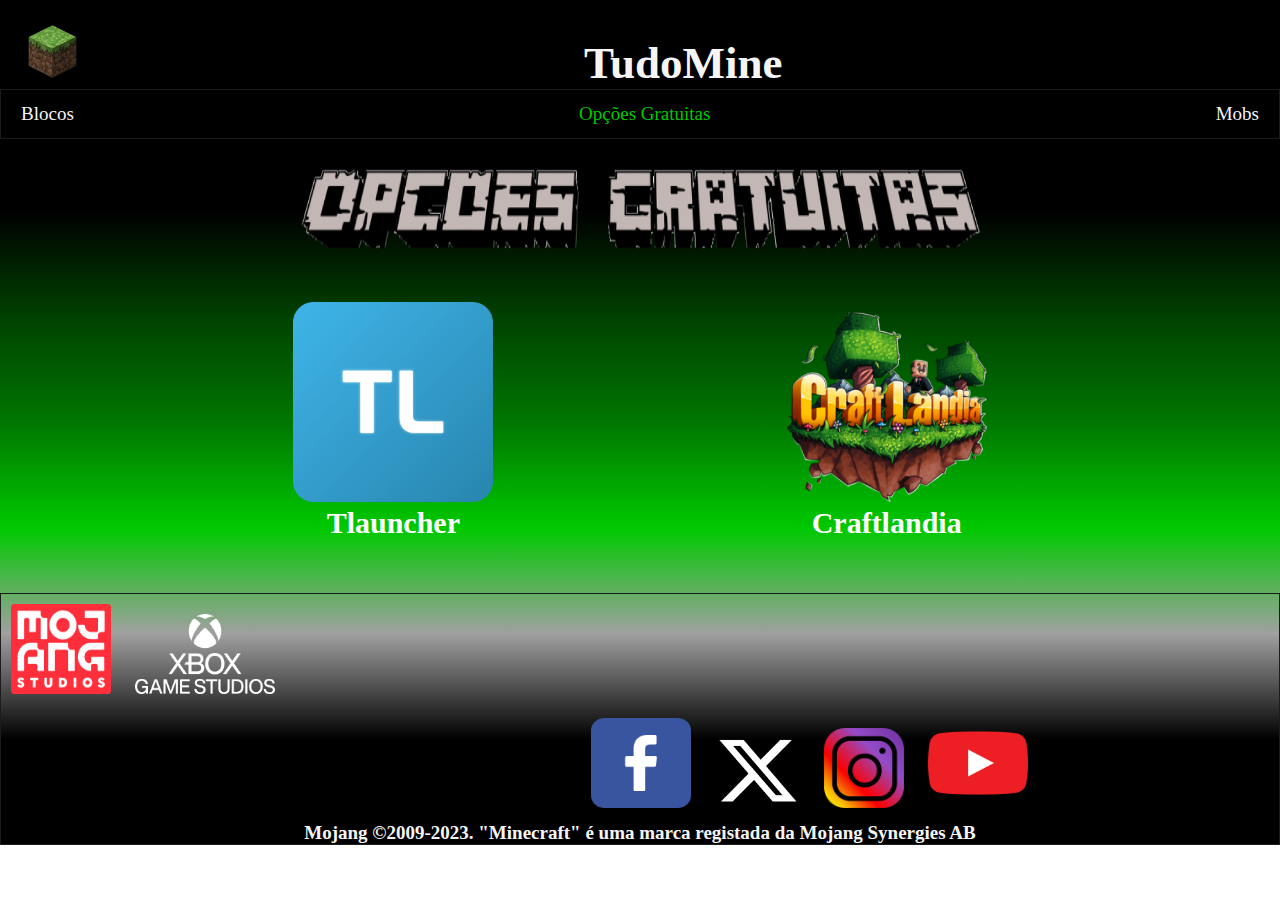
<file: html/opcgrat.html>
<!DOCTYPE html>
<html lang="pt-br">

<head>
    <meta charset="UTF-8">
    <meta name="viewport" content="width=device-width, initial-scale=1.0">
    <link rel="shortcut icon" href="" type="image/x-i   con">
    <link rel="stylesheet" type="text/css" href="../css/estilo.css">
    <link rel="shortcut icon" href="../img/logo.png" type="image/x-i   con">
    <title>TudoMine</title>
</head>

<header>
    <div name="cabecalho">
        <div class="container">
            <div id="cab1">
                <a href="../index.html">
                    <img src="../img/logo.png" width=55px height=53px>
                </a>
            </div>
            <div id="cab2">
                <h1>TudoMine</h1>
            </div>
        </div>
        <div id="cab3">
            <div id="opc">
                <a href="blocos.html">
                    <p>Blocos</p>
                </a>
            </div>
            <div id="opc">
                <p id="selec">Opções Gratuitas</p>
            </div>
            <div id="opc">
                <a href="mobs.html">
                    <p>Mobs</p>
                </a>
            </div>
        </div>
    </div>
</header>

<body class="body-cor">
    <div class="titulo">
        <img src="../img/opcgratlogo.png" width="690px" height="80px">
    </div>
    <div class="container2">
        <a href="https://tlauncher.org/en/" target="_blank">
            <div class="tlauncher">
                <img src="../img/tlauncher.png" width="200px" height="200px">
                <p>Tlauncher</p>
            </div>
        </a>
        <a href="https://craftlandia.com.br/site/" target="_blank">
            <div class="craftlandia">
                <img src="../img/craftlandia.png" width="200px" height="200px">
                <p>Craftlandia</p>
            </div>
        </a>
    </div>
</body>
<footer>
    <div class="rodape">
        <div class="item">
            <img src="../img/mojang.png" width=100px height=90px>
        </div>
        <div class="item">
            <img src="../img/xbox.png" width=140px height=80px>
        </div>
        <div class="conterr">
            <div class="icon">
                <a href="https://www.facebook.com/minecraft/?locale=pt_BR" target="_blank">
                    <img src="../img/face.png" width=100px height=90px></a>
            </div>
            <div class="icon">
                <a href="https://twitter.com/Minecraft" target="_blank">
                    <img src="../img/x.png" width=85px height=75px></a>
            </div>
            <div class="icon">
                <a href="https://www.instagram.com/minecraft/" target="_blank">
                    <img src="../img/insta.png" width=80px height=80px></a>
            </div>
            <div class="icon">
                <a href="https://www.youtube.com/minecraft" target="_blank">
                    <img src="../img/yt.png" width=100px height=90px></a>
            </div>
        </div>
        <div class="texto">
            <p>Mojang ©2009-2023. "Minecraft" é uma marca registada da Mojang Synergies AB</p>
        </div>
    </div>
</footer>

</html>
</file>
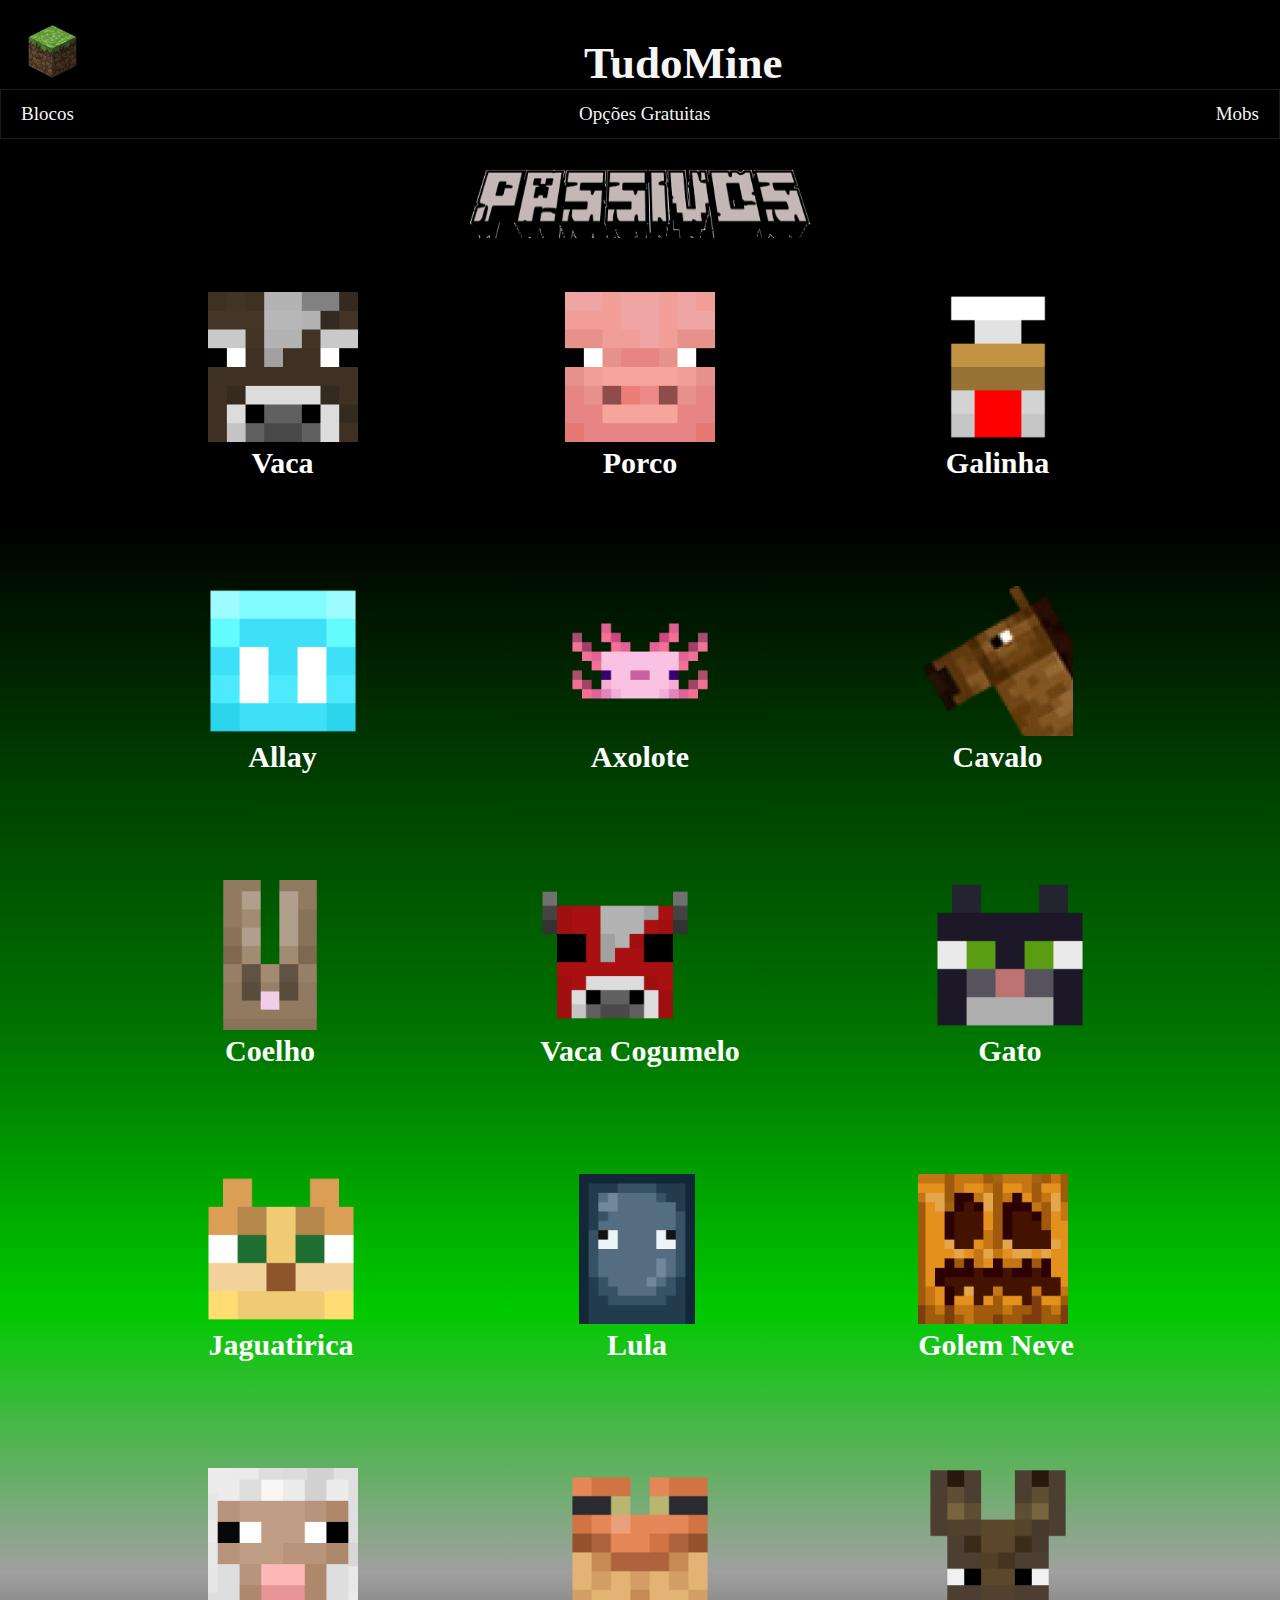
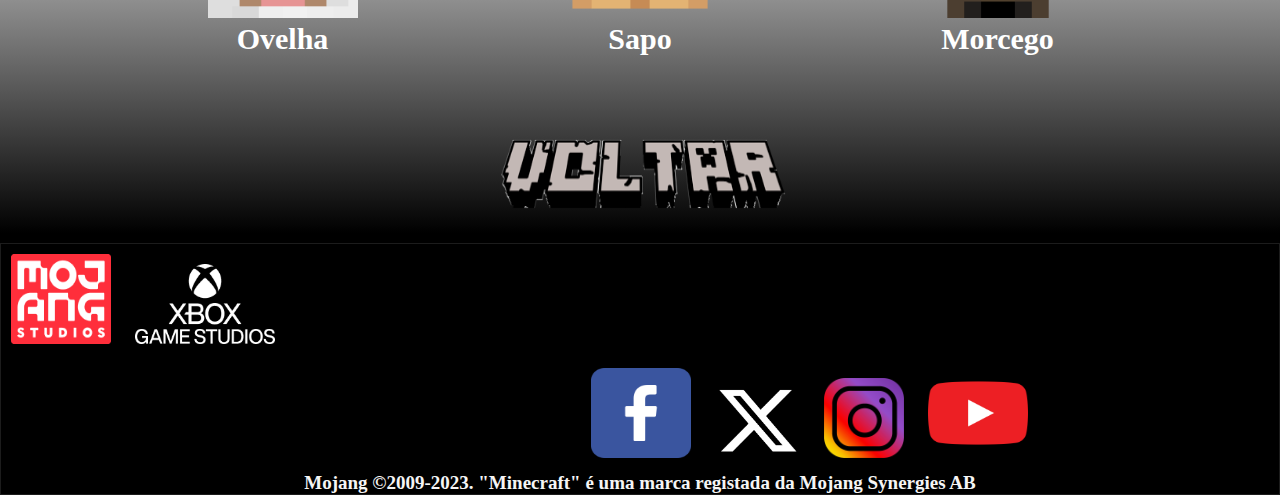
<file: html/passivos.html>
<!DOCTYPE html>
<html lang="pt-br">

<head>
    <meta charset="UTF-8">
    <meta name="viewport" content="width=device-width, initial-scale=1.0">
    <link rel="shortcut icon" href="" type="image/x-i   con">
    <link rel="stylesheet" type="text/css" href="../css/estilo.css">
    <link rel="shortcut icon" href="../img/logo.png" type="image/x-i   con">
    <title>TudoMine</title>
</head>

<header>
    <div name="cabecalho">
        <div class="container">
            <div id="cab1">
                <a href="../index.html">
                    <img src="../img/logo.png" width=55px height=53px>
                </a>
            </div>
            <div id="cab2">
                <h1>TudoMine</h1>
            </div>
        </div>
        <div id="cab3">
            <div id="opc">
                <a href="blocos.html">
                    <p>Blocos</p>
                </a>
            </div>
            <div id="opc">
                <a href="opcgrat.html">
                    <p>Opções Gratuitas</p>
                </a>
            </div>
            <div id="opc">
                <a href="mobs.html">
                    <p>Mobs</p>
                </a>
            </div>
        </div>
    </div>
</header>

<body class="body-cor">
    <div class="titulo">
        <img src="../img/passivoslogo.png" width="350px" height="70px">
    </div>
    <div class="container2">
        <div id="item1">
            <img src="../img/vaca.png" width="150px" height="150px">
            <p>Vaca</p>
        </div>
        <div id="item2">
            <img src="../img/porco.png" width="150px" height="150px">
            <p>Porco</p>
        </div>
        <div id="item3">
            <img src="../img/galinha.png" width="150px" height="150px">
            <p>Galinha</p>
        </div>
    </div>
    <div class="container2">
        <div id="item1">
            <img src="../img/allay.png" width="150px" height="150px">
            <p>Allay</p>
        </div>
        <div id="item2">
            <img src="../img/axolote.png" width="150px" height="150px">
            <p>Axolote</p>
        </div>
        <div id="item3">
            <img src="../img/cavalo.png" width="150px" height="150px">
            <p>Cavalo</p>
        </div>
    </div>
    <div class="container2">
        <div id="item1">
            <img src="../img/coelho.png" width="150px" height="150px">
            <p>Coelho</p>
        </div>
        <div id="item2">
            <img src="../img/vacacogu.png" width="150px" height="150px">
            <p>Vaca Cogumelo</p>
        </div>
        <div id="item3">
            <img src="../img/gato.png" width="150px" height="150px">
            <p>Gato</p>
        </div>
    </div>
    <div class="container2">
        <div id="item1">
            <img src="../img/jaguatirica.png" width="150px" height="150px">
            <p>Jaguatirica</p>
        </div>
        <div id="item2">
            <img src="../img/lula.png" width="150px" height="150px">
            <p>Lula</p>
        </div>
        <div id="item3">
            <img src="../img/golemneve.png" width="150px" height="150px">
            <p>Golem Neve</p>
        </div>
    </div>
    <div class="container2">
        <div id="item1">
            <img src="../img/ovelha.png" width="150px" height="150px">
            <p>Ovelha</p>
        </div>
        <div id="item2">
            <img src="../img/sapo.png" width="150px" height="150px">
            <p>Sapo</p>
        </div>
        <div id="item3">
            <img src="../img/morcego.png" width="150px" height="150px">
            <p>Morcego</p>
        </div>
    </div>
    <div class="voltar">
        <a href="mobs.html">
            <img src="../img/voltar.png" width="300px" height="70px"></a>
    </div>
</body>
<footer>
    <div class="rodape">
        <div class="item">
            <img src="../img/mojang.png" width=100px height=90px>
        </div>
        <div class="item">
            <img src="../img/xbox.png" width=140px height=80px>
        </div>
        <div class="conterr">
            <div class="icon">
                <a href="https://www.facebook.com/minecraft/?locale=pt_BR" target="_blank">
                    <img src="../img/face.png" width=100px height=90px></a>
            </div>
            <div class="icon">
                <a href="https://twitter.com/Minecraft" target="_blank">
                    <img src="../img/x.png" width=85px height=75px></a>
            </div>
            <div class="icon">
                <a href="https://www.instagram.com/minecraft/" target="_blank">
                    <img src="../img/insta.png" width=80px height=80px></a>
            </div>
            <div class="icon">
                <a href="https://www.youtube.com/minecraft" target="_blank">
                    <img src="../img/yt.png" width=100px height=90px></a>
            </div>
        </div>
        <div class="texto">
            <p>Mojang ©2009-2023. "Minecraft" é uma marca registada da Mojang Synergies AB</p>
        </div>
    </div>
</footer>

</html>
</file>
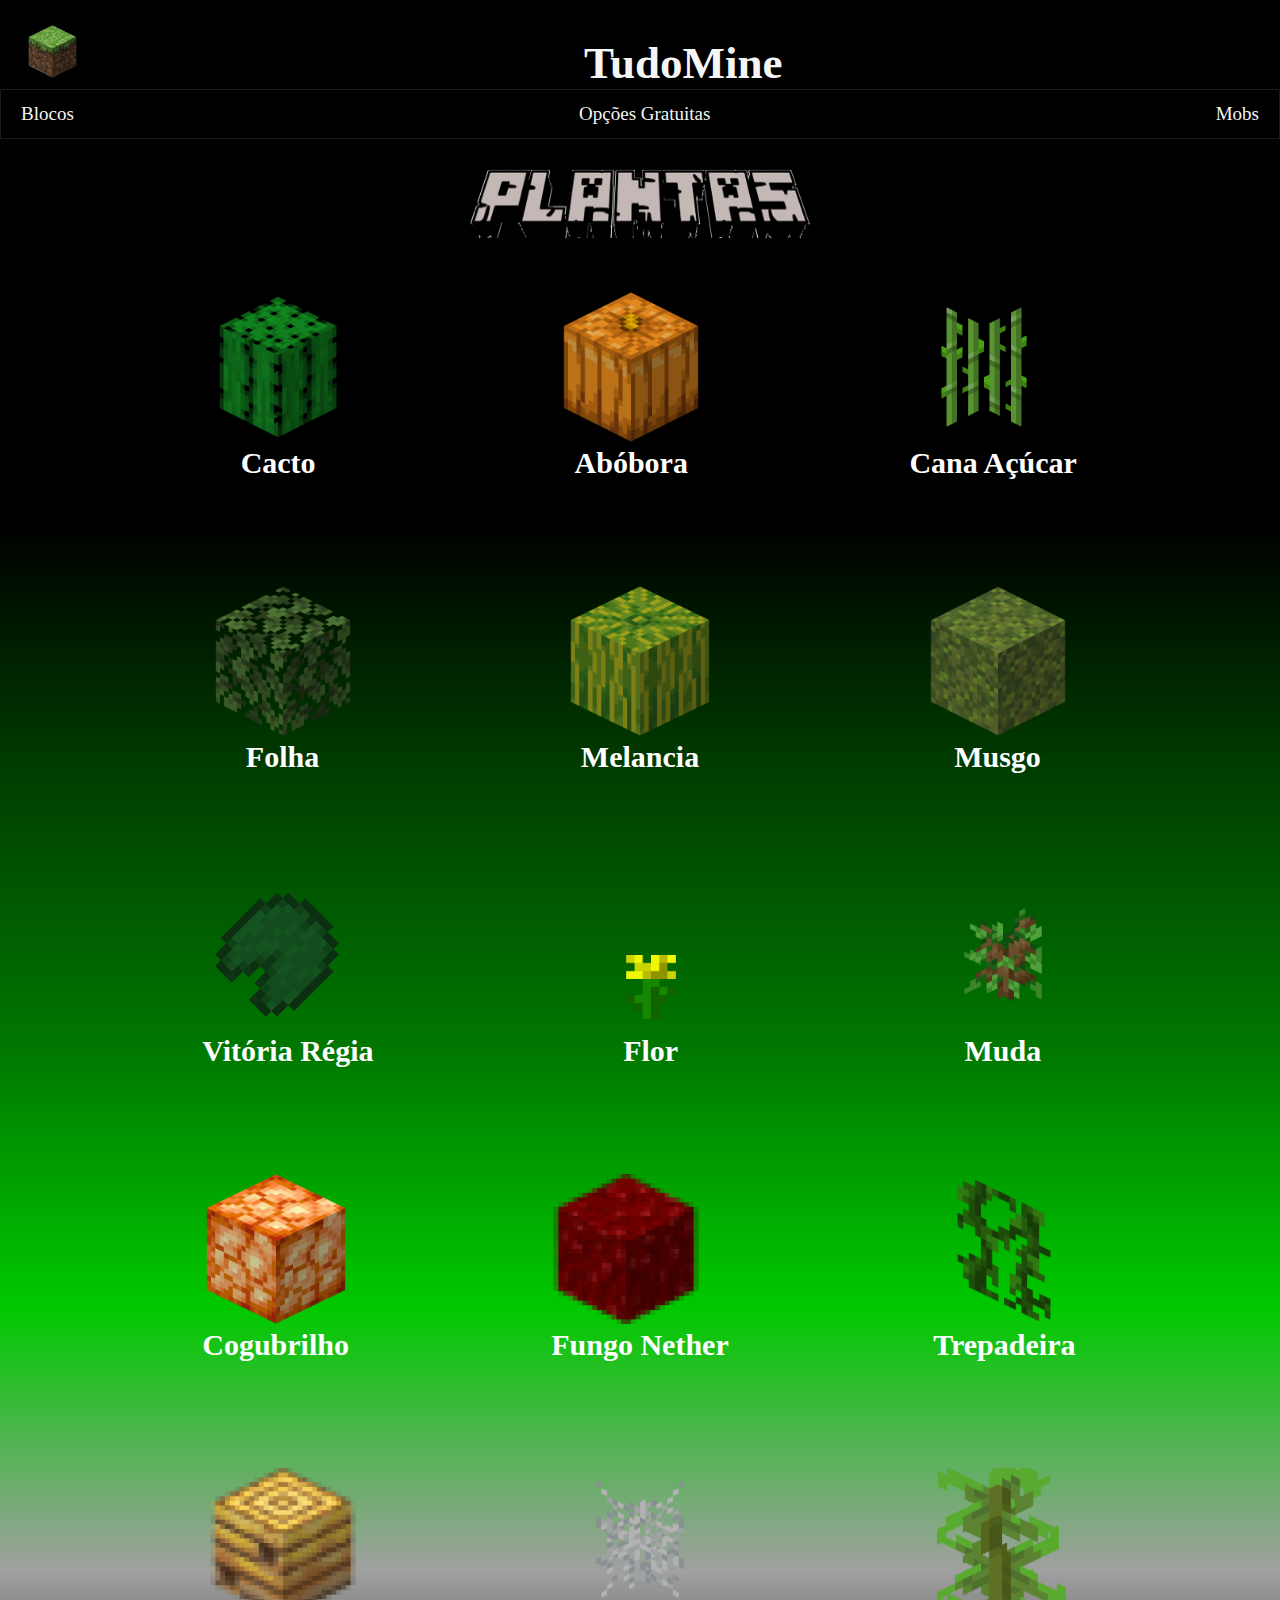
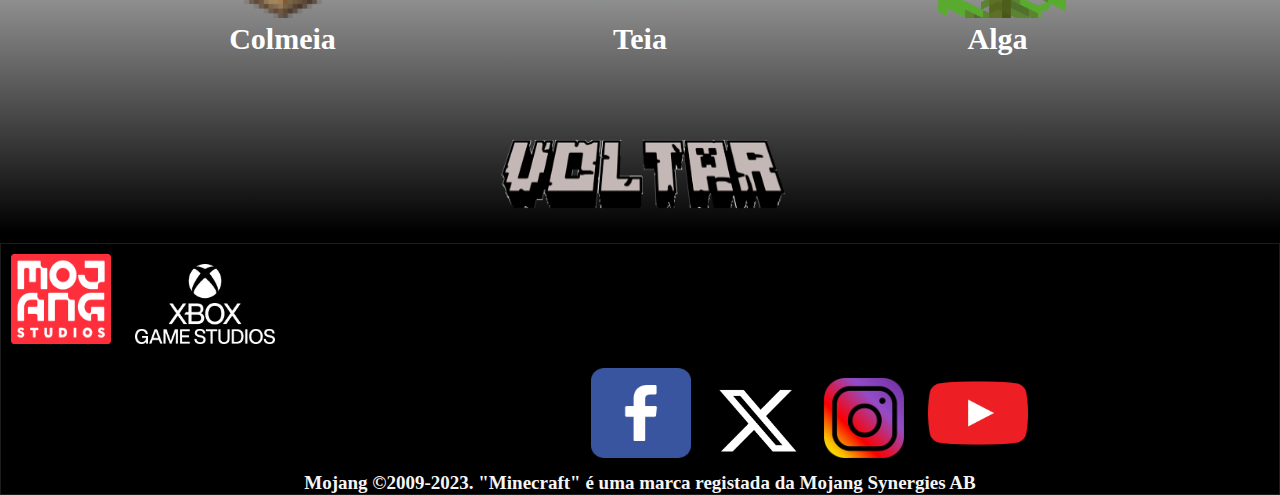
<file: html/plantas.html>
<!DOCTYPE html>
<html lang="pt-br">

<head>
    <meta charset="UTF-8">
    <meta name="viewport" content="width=device-width, initial-scale=1.0">
    <link rel="shortcut icon" href="" type="image/x-i   con">
    <link rel="stylesheet" type="text/css" href="../css/estilo.css">
    <link rel="shortcut icon" href="../img/logo.png" type="image/x-i   con">
    <title>TudoMine</title>
</head>

<header>
    <div name="cabecalho">
        <div class="container">
            <div id="cab1">
                <a href="../index.html">
                    <img src="../img/logo.png" width=55px height=53px>
                </a>
            </div>
            <div id="cab2">
                <h1>TudoMine</h1>
            </div>
        </div>
        <div id="cab3">
            <div id="opc">
                <a href="blocos.html">
                    <p>Blocos</p>
                </a>
            </div>
            <div id="opc">
                <a href="opcgrat.html">
                    <p>Opções Gratuitas</p>
                </a>
            </div>
            <div id="opc">
                <a href="mobs.html">
                    <p>Mobs</p>
                </a>
            </div>
        </div>
    </div>
</header>

<body class="body-cor">
    <div class="titulo">
        <img src="../img/plantaslogo.png" width="350px" height="70px">
    </div>
    <div class="container2">
        <div id="item1">
            <img src="../img/cacto.png" width="150px" height="150px">
            <p>Cacto</p>
        </div>
        <div id="item2">
            <img src="../img/abobora.png" width="150px" height="150px">
            <p>Abóbora</p>
        </div>
        <div id="item3">
            <img src="../img/cana.png" width="150px" height="150px">
            <p>Cana Açúcar</p>
        </div>
    </div>
    <div class="container2">
        <div id="item1">
            <img src="../img/planta.png" width="150px" height="150px">
            <p>Folha</p>
        </div>
        <div id="item2">
            <img src="../img/melancia.png" width="150px" height="150px">
            <p>Melancia</p>
        </div>
        <div id="item3">
            <img src="../img/musgo.png" width="150px" height="150px">
            <p>Musgo</p>
        </div>
    </div>
    <div class="container2">
        <div id="item1">
            <img src="../img/vitoria.png" width="150px" height="150px">
            <p>Vitória Régia</p>
        </div>
        <div id="item2">
            <img src="../img/flor.png" width="150px" height="150px">
            <p>Flor</p>
        </div>
        <div id="item3">
            <img src="../img/muda.png" width="150px" height="150px">
            <p>Muda</p>
        </div>
    </div>
    <div class="container2">
        <div id="item1">
            <img src="../img/cogubrilho.png" width="150px" height="150px">
            <p>Cogubrilho</p>
        </div>
        <div id="item2">
            <img src="../img/fungo.png" width="150px" height="150px">
            <p>Fungo Nether</p>
        </div>
        <div id="item3">
            <img src="../img/trepadeira.png" width="150px" height="150px">
            <p>Trepadeira</p>
        </div>
    </div>
    <div class="container2">
        <div id="item1">
            <img src="../img/colmeia.png" width="150px" height="150px">
            <p>Colmeia</p>
        </div>
        <div id="item2">
            <img src="../img/teia.png" width="150px" height="150px">
            <p>Teia</p>
        </div>
        <div id="item3">
            <img src="../img/alga.png" width="150px" height="150px">
            <p>Alga</p>
        </div>
    </div>
    <div class="voltar">
        <a href="blocos.html">
            <img src="../img/voltar.png" width="300px" height="70px"></a>
    </div>
</body>
<footer>
    <div class="rodape">
        <div class="item">
            <img src="../img/mojang.png" width=100px height=90px>
        </div>
        <div class="item">
            <img src="../img/xbox.png" width=140px height=80px>
        </div>
        <div class="conterr">
            <div class="icon">
                <a href="https://www.facebook.com/minecraft/?locale=pt_BR" target="_blank">
                    <img src="../img/face.png" width=100px height=90px></a>
            </div>
            <div class="icon">
                <a href="https://twitter.com/Minecraft" target="_blank">
                    <img src="../img/x.png" width=85px height=75px></a>
            </div>
            <div class="icon">
                <a href="https://www.instagram.com/minecraft/" target="_blank">
                    <img src="../img/insta.png" width=80px height=80px></a>
            </div>
            <div class="icon">
                <a href="https://www.youtube.com/minecraft" target="_blank">
                    <img src="../img/yt.png" width=100px height=90px></a>
            </div>
        </div>
        <div class="texto">
            <p>Mojang ©2009-2023. "Minecraft" é uma marca registada da Mojang Synergies AB</p>
        </div>
    </div>
</footer>

</html>
</file>
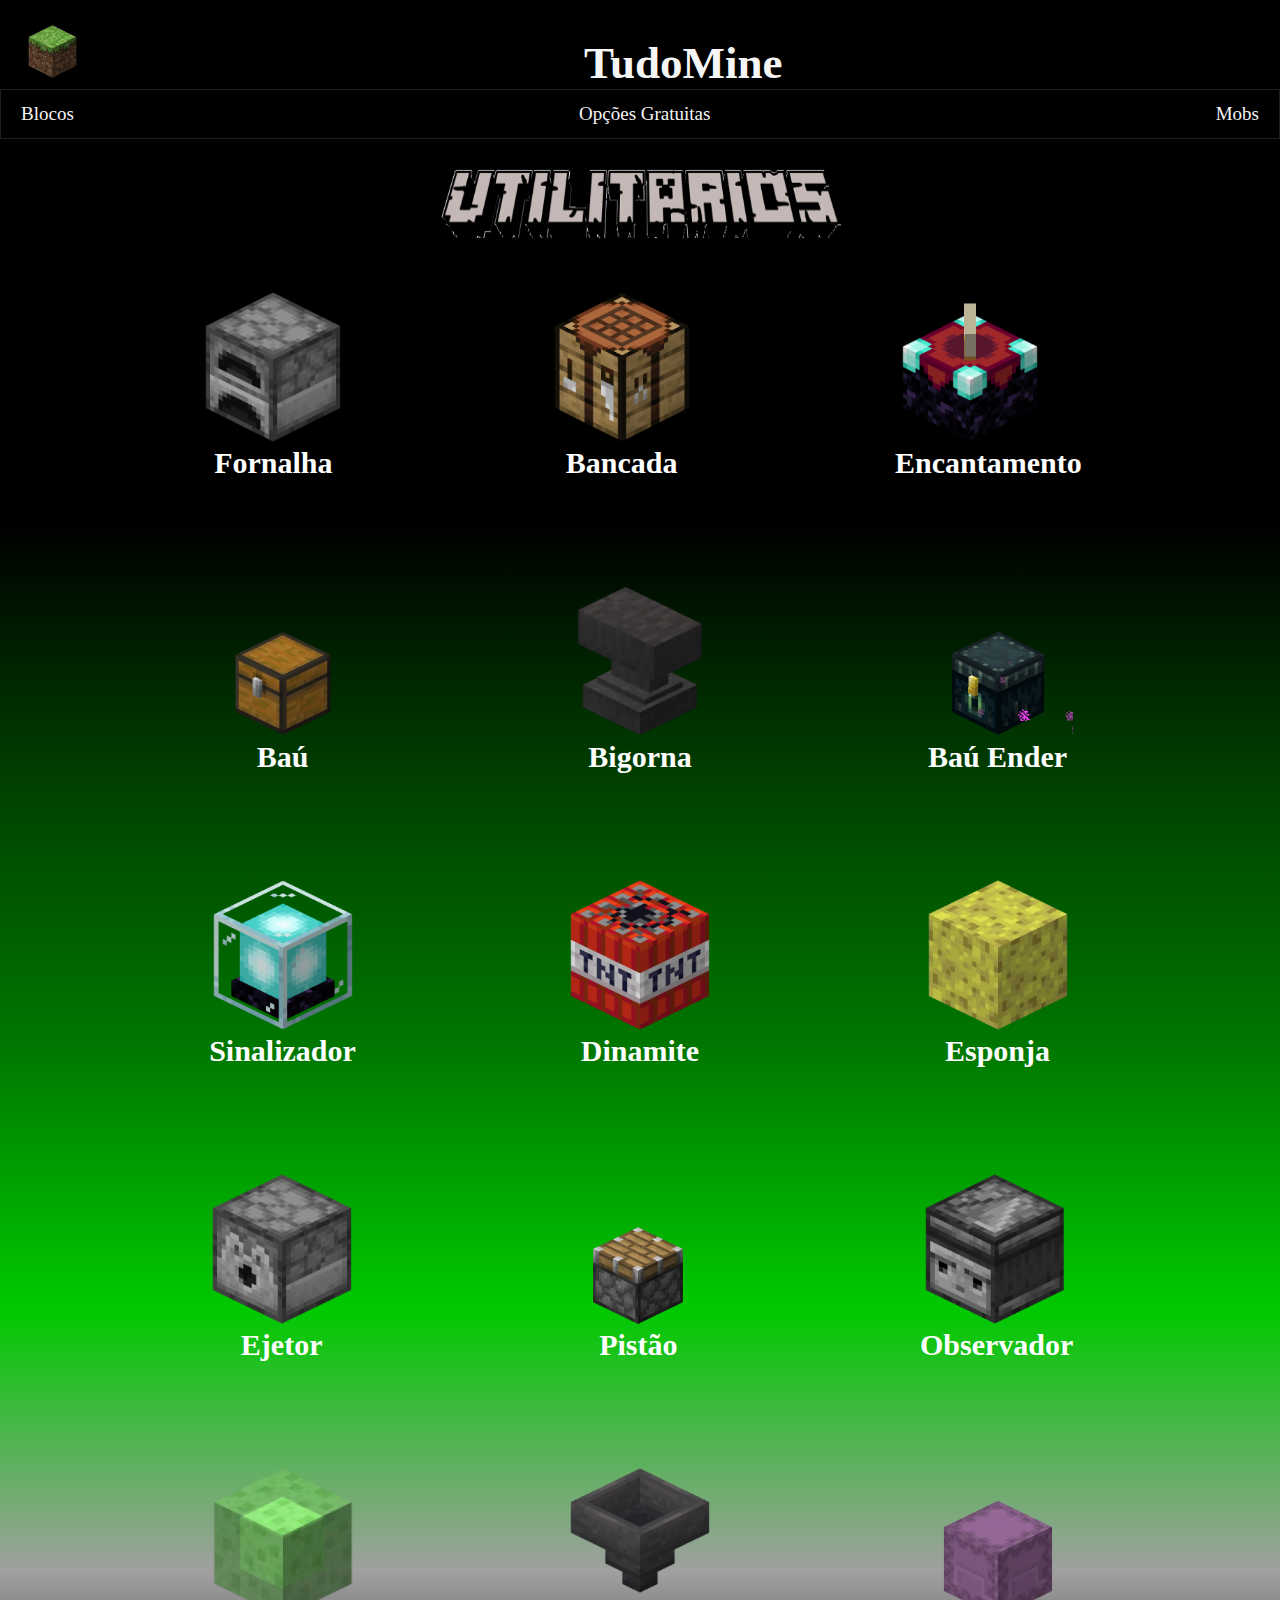
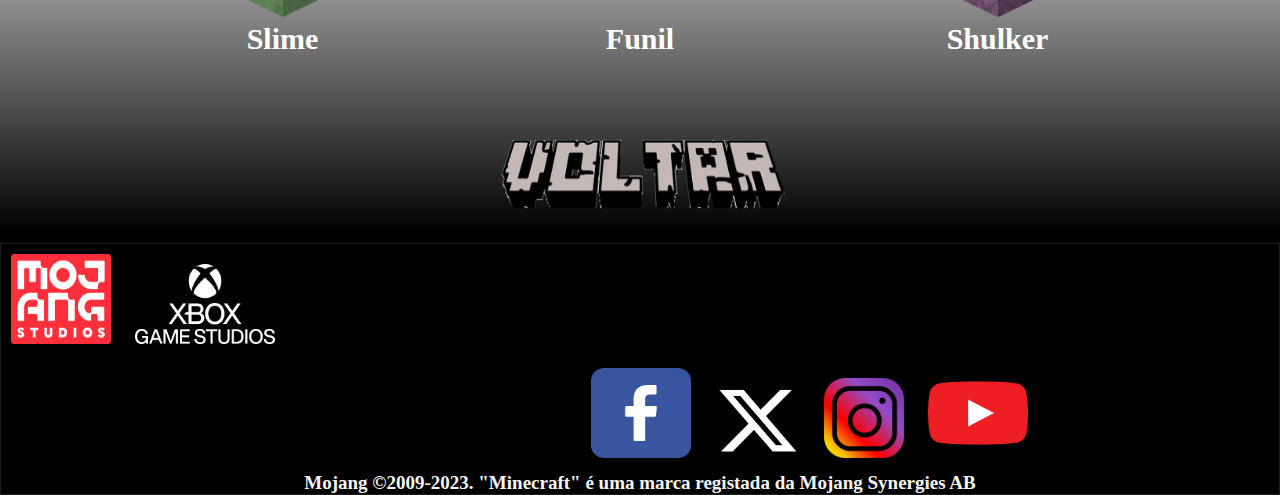
<file: html/utilitarios.html>
<!DOCTYPE html>
<html lang="pt-br">

<head>
    <meta charset="UTF-8">
    <meta name="viewport" content="width=device-width, initial-scale=1.0">
    <link rel="shortcut icon" href="" type="image/x-i   con">
    <link rel="stylesheet" type="text/css" href="../css/estilo.css">
    <link rel="shortcut icon" href="../img/logo.png" type="image/x-i   con">
    <title>TudoMine</title>
</head>

<header>
    <div name="cabecalho">
        <div class="container">
            <div id="cab1">
                <a href="../index.html">
                    <img src="../img/logo.png" width=55px height=53px>
                </a>
            </div>
            <div id="cab2">
                <h1>TudoMine</h1>
            </div>
        </div>
        <div id="cab3">
            <div id="opc">
                <a href="blocos.html">
                    <p>Blocos</p>
                </a>
            </div>
            <div id="opc">
                <a href="opcgrat.html">
                    <p>Opções Gratuitas</p>
                </a>
            </div>
            <div id="opc">
                <a href="mobs.html">
                    <p>Mobs</p>
                </a>
            </div>
        </div>
    </div>
</header>

<body class="body-cor">
    <div class="titulo">
        <img src="../img/utilitarioslogo.png" width="410px" height="70px">
    </div>
    <div class="container2">
        <div id="item1">
            <img src="../img/fornalha.png" width="150px" height="150px">
            <p>Fornalha</p>
        </div>
        <div id="item2">
            <img src="../img/bancada.png" width="150px" height="150px">
            <p>Bancada</p>
        </div>
        <div id="item3">
            <img src="../img/encantamento.png" width="150px" height="150px">
            <p>Encantamento</p>
        </div>
    </div>
    <div class="container2">
        <div id="item1">
            <img src="../img/bau.png" width="150px" height="150px">
            <p>Baú</p>
        </div>
        <div id="item2">
            <img src="../img/bigorna.png" width="150px" height="150px">
            <p>Bigorna</p>
        </div>
        <div id="item3">
            <img src="../img/ender.png" width="150px" height="150px">
            <p>Baú Ender</p>
        </div>
    </div>
    <div class="container2">
        <div id="item1">
            <img src="../img/sinalizador.png" width="150px" height="150px">
            <p>Sinalizador</p>
        </div>
        <div id="item2">
            <img src="../img/tnt.png" width="150px" height="150px">
            <p>Dinamite</p>
        </div>
        <div id="item3">
            <img src="../img/esponja.png" width="150px" height="150px">
            <p>Esponja</p>
        </div>
    </div>
    <div class="container2">
        <div id="item1">
            <img src="../img/ejetor.png" width="150px" height="150px">
            <p>Ejetor</p>
        </div>
        <div id="item2">
            <img src="../img/pistao.png" width="150px" height="150px">
            <p>Pistão</p>
        </div>
        <div id="item3">
            <img src="../img/observador.png" width="150px" height="150px">
            <p>Observador</p>
        </div>
    </div>
    <div class="container2">
        <div id="item1">
            <img src="../img/slime.png" width="150px" height="150px">
            <p>Slime</p>
        </div>
        <div id="item2">
            <img src="../img/funil.png" width="150px" height="150px">
            <p>Funil</p>
        </div>
        <div id="item3">
            <img src="../img/shulker.png" width="150px" height="150px">
            <p>Shulker</p>
        </div>
    </div>
    <div class="voltar">
        <a href="blocos.html">
            <img src="../img/voltar.png" width="300px" height="70px"></a>
    </div>
</body>
<footer>
    <div class="rodape">
        <div class="item">
            <img src="../img/mojang.png" width=100px height=90px>
        </div>
        <div class="item">
            <img src="../img/xbox.png" width=140px height=80px>
        </div>
        <div class="conterr">
            <div class="icon">
                <a href="https://www.facebook.com/minecraft/?locale=pt_BR" target="_blank">
                    <img src="../img/face.png" width=100px height=90px></a>
            </div>
            <div class="icon">
                <a href="https://twitter.com/Minecraft" target="_blank">
                    <img src="../img/x.png" width=85px height=75px></a>
            </div>
            <div class="icon">
                <a href="https://www.instagram.com/minecraft/" target="_blank">
                    <img src="../img/insta.png" width=80px height=80px></a>
            </div>
            <div class="icon">
                <a href="https://www.youtube.com/minecraft" target="_blank">
                    <img src="../img/yt.png" width=100px height=90px></a>
            </div>
        </div>
        <div class="texto">
            <p>Mojang ©2009-2023. "Minecraft" é uma marca registada da Mojang Synergies AB</p>
        </div>
    </div>
</footer>

</html>
</file>
<file: css/estilo.css>
* {
    margin: 0;
    padding: 0;
    box-sizing: border-box;
}

body {
    background-color: black;
    max-width: 100%;
    max-height: 100%;
}

.cabecalho {
    background: linear-gradient(180deg, rgba(255, 255, 255, 0.05) 0%, rgba(255, 255, 255, 0.00) 95.31%), linear-gradient(180deg, rgba(19, 19, 19, 0.20) 0%, rgba(0, 0, 0, 0.00) 0.01%, #000 0.02%, rgba(0, 0, 0, 0.95) 94.79%, rgba(0, 0, 0, 0.00) 100%);
    width: 1440px;
    height: 213px;
}

h1 {
    color: whitesmoke;
    font-family: Inter;
    font-size: 45px;
    font-style: normal;
    font-weight: 700;
    line-height: normal;

}

#cab1 {
    display: inline-block;
    padding-left: 25px;
    padding-top: 25px;

}

#cab2 {
    display: inline-block;
    padding: 0px 0px 0px 500px;
}

#cab3 {
    height: 50px;
    padding: 5px 20px 5px 20px;
    display: flex;
    justify-content: space-between;
    align-items: center;
    margin: auto;
    border: 1px solid #1C1C1C;
}

.body-cor {
    background: linear-gradient(to top, black, black, rgb(160, 160, 160), #00c900, #007700, #004100, black, black, black);
    background-repeat: no-repeat;
}

.container {
    padding: -80px 0px -800px 0px;
}

#opc p:hover {
    color: #00c900;
}

#selec {
    color: #00c900;
    cursor: default;
}

p {
    color: whitesmoke;
    font-size: 19px;
}

a {
    text-decoration: none;
}

.fundo {
    position: relative;
    z-index: 1;
}

.bloco {
    position: relative;
    z-index: 2;
    bottom: 560px;
    left: 390px;
}

.logo_mine {
    width: 100%;
    height: 100%;
    position: relative;
    z-index: 3;
    bottom: 1150px;
    left: 460px;
}

.texto_bloco {
    position: relative;
    z-index: 3;
    bottom: 1130px;
    left: 440px;
}

.texto_bloco p {
    color: #FFF;
    text-align: justify;
    font-family: Inter;
    font-size: 35px;
    font-style: normal;
    font-weight: 700;
}

.conter {
    position: relative;
    width: 70%;
    height: 30%;
}

.item {
    display: inline-block;
    padding: 10px 10px 10px 10px;
}

.texto {
    color: #FFF;
    text-align: center;
    font-family: 'Times New Roman', Times, serif;
    font-size: 13px;
    font-style: normal;
    font-weight: 700;
}

.icon {
    display: inline-block;
    padding: 10px 10px 10px 10px;
}

.conterr {
    display: inline-block;
    padding-left: 580px;
}

.container2 {
    display: flex;
    align-items: center;
    justify-content: space-evenly;
    padding-top: 53px;
    padding-bottom: 53px;
}

.container2 p {
    color: #FFF;
    text-align: center;
    font-family: 'Times New Roman', Times, serif;
    font-size: 30px;
    font-style: normal;
    font-weight: 700;
}

.rodape {
    margin: auto;
    border: 1px solid #1C1C1C;
}

.titulo {
    display: flex;
    justify-content: center;
    padding-top: 30px;
}

.voltar {
    display: flex;
    justify-content: center;
    padding-top: 30px;
    padding-bottom: 30px;
}
</file>
